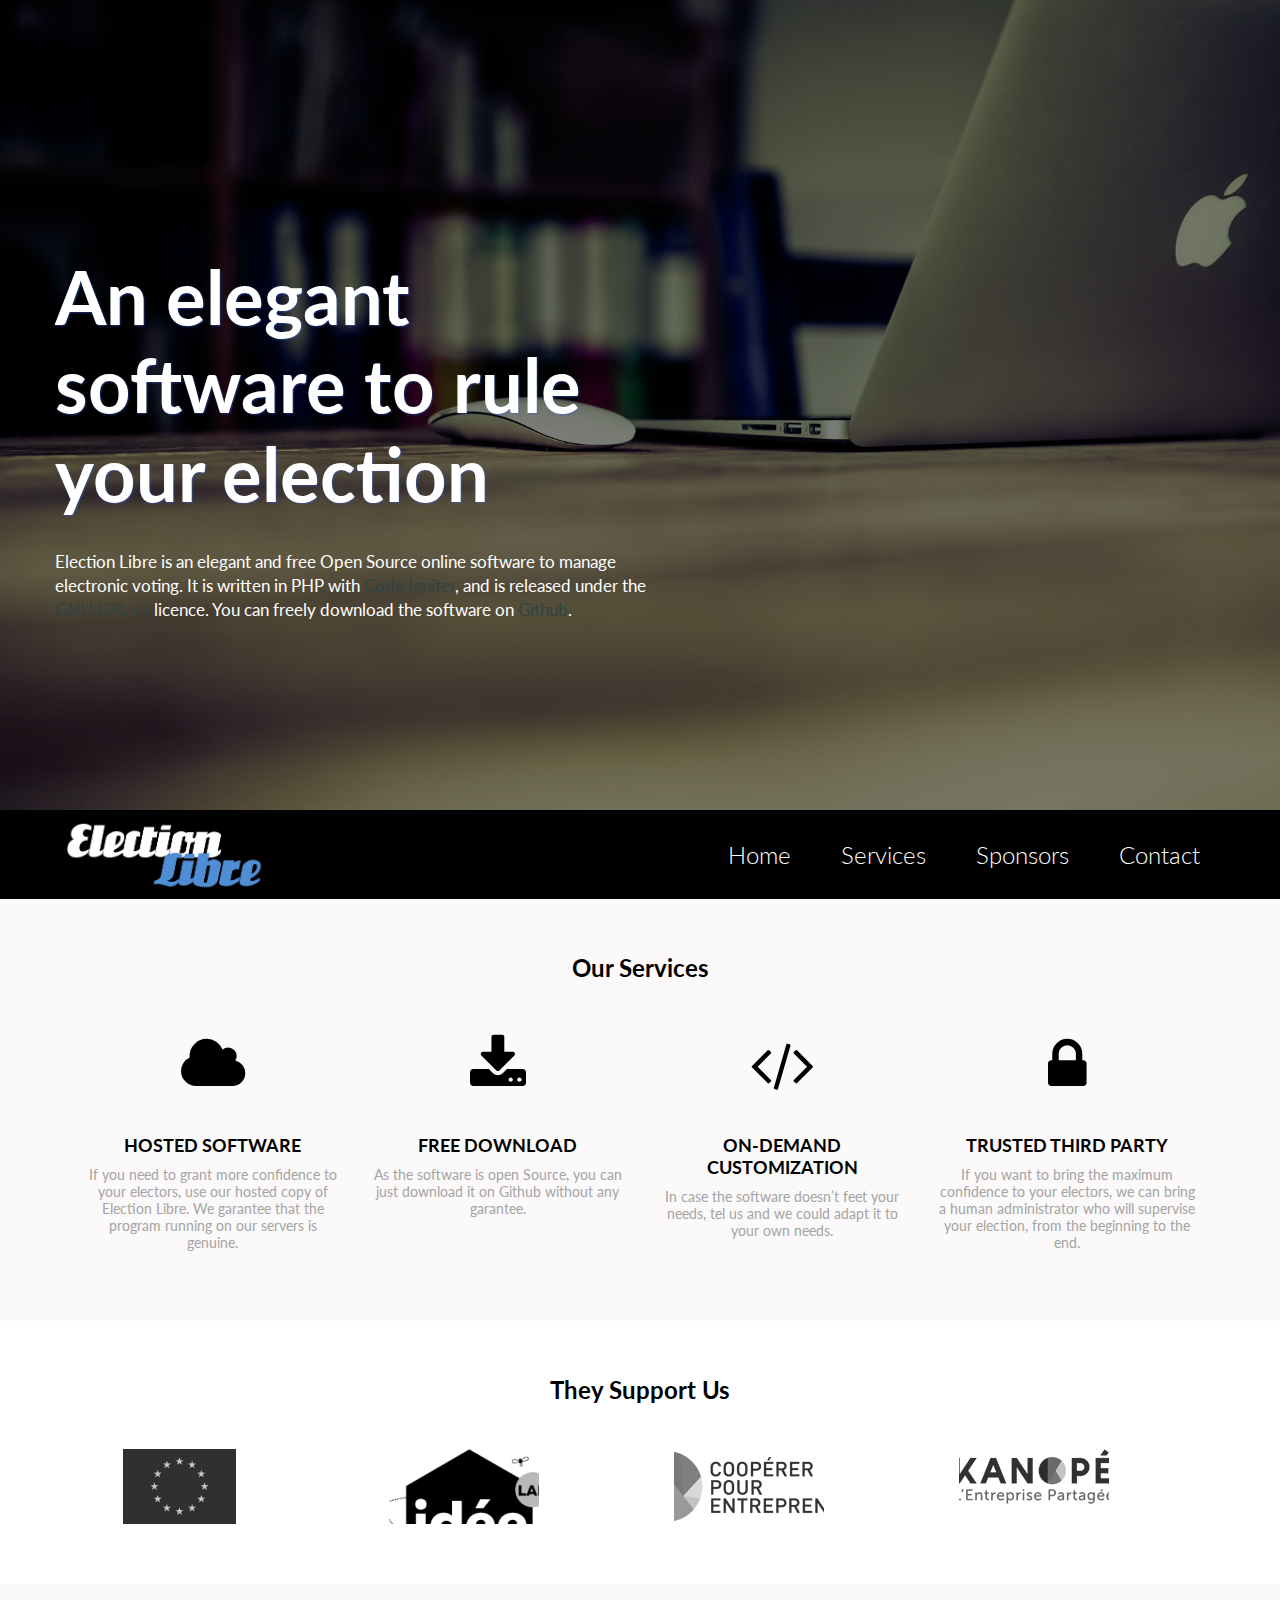
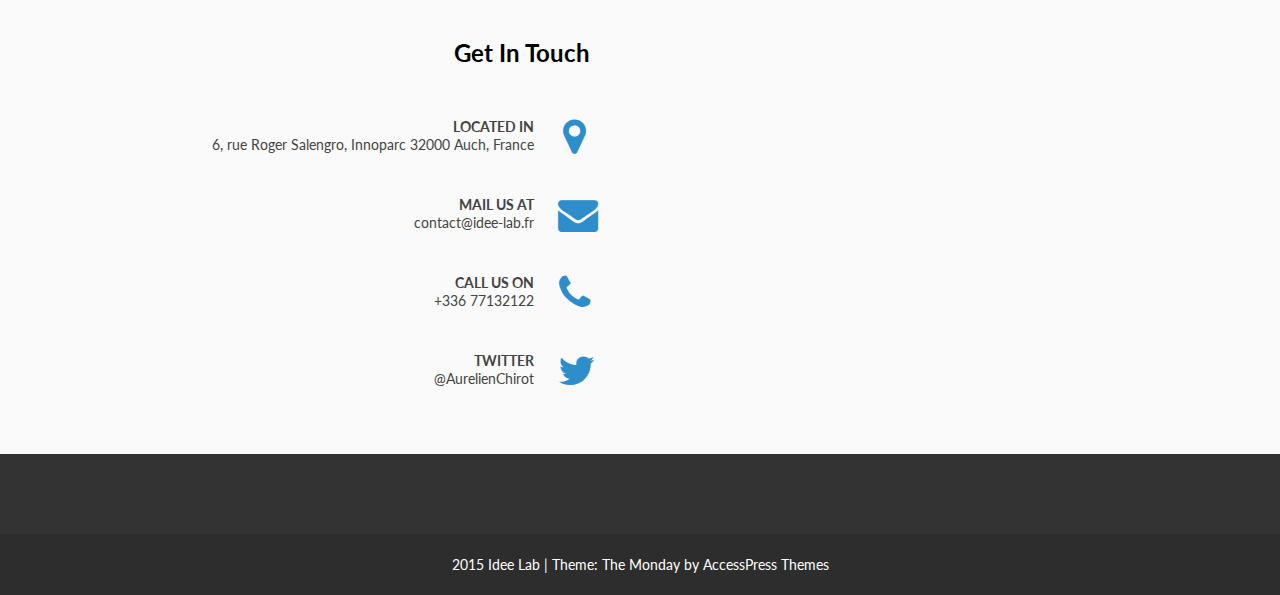
<file: index.html>
<!DOCTYPE html>
<html lang="fr-FR">
    <head>
        <meta charset="UTF-8">
        <meta name="viewport" content="width=device-width, initial-scale=1">
        <link rel="profile" href="http://gmpg.org/xfn/11">
        <link rel="pingback" href="http://www.election-libre.org/xmlrpc.php">

        <title>Election Libre &#8211; An Open Source electronic voting system</title>
<link rel='dns-prefetch' href='http://fonts.googleapis.com/' />
<link rel='dns-prefetch' href='http://s.w.org/' />
<link rel="alternate" type="application/rss+xml" title="Election Libre &raquo; Flux" href="/feed/index.html" />
<link rel="alternate" type="application/rss+xml" title="Election Libre &raquo; Flux des commentaires" href="/comments/feed/index.html" />
		<script type="text/javascript">
			window._wpemojiSettings = {"baseUrl":"https:\/\/s.w.org\/images\/core\/emoji\/2\/72x72\/","ext":".png","svgUrl":"https:\/\/s.w.org\/images\/core\/emoji\/2\/svg\/","svgExt":".svg","source":{"concatemoji":"http:\/\/www.election-libre.org\/wp-includes\/js\/wp-emoji-release.min.js?ver=4.6.20"}};
			!function(a,b,c){function d(a){var c,d,e,f,g,h=b.createElement("canvas"),i=h.getContext&&h.getContext("2d"),j=String.fromCharCode;if(!i||!i.fillText)return!1;switch(i.textBaseline="top",i.font="600 32px Arial",a){case"flag":return i.fillText(j(55356,56806,55356,56826),0,0),!(h.toDataURL().length<3e3)&&(i.clearRect(0,0,h.width,h.height),i.fillText(j(55356,57331,65039,8205,55356,57096),0,0),c=h.toDataURL(),i.clearRect(0,0,h.width,h.height),i.fillText(j(55356,57331,55356,57096),0,0),d=h.toDataURL(),c!==d);case"diversity":return i.fillText(j(55356,57221),0,0),e=i.getImageData(16,16,1,1).data,f=e[0]+","+e[1]+","+e[2]+","+e[3],i.fillText(j(55356,57221,55356,57343),0,0),e=i.getImageData(16,16,1,1).data,g=e[0]+","+e[1]+","+e[2]+","+e[3],f!==g;case"simple":return i.fillText(j(55357,56835),0,0),0!==i.getImageData(16,16,1,1).data[0];case"unicode8":return i.fillText(j(55356,57135),0,0),0!==i.getImageData(16,16,1,1).data[0];case"unicode9":return i.fillText(j(55358,56631),0,0),0!==i.getImageData(16,16,1,1).data[0]}return!1}function e(a){var c=b.createElement("script");c.src=a,c.type="text/javascript",b.getElementsByTagName("head")[0].appendChild(c)}var f,g,h,i;for(i=Array("simple","flag","unicode8","diversity","unicode9"),c.supports={everything:!0,everythingExceptFlag:!0},h=0;h<i.length;h++)c.supports[i[h]]=d(i[h]),c.supports.everything=c.supports.everything&&c.supports[i[h]],"flag"!==i[h]&&(c.supports.everythingExceptFlag=c.supports.everythingExceptFlag&&c.supports[i[h]]);c.supports.everythingExceptFlag=c.supports.everythingExceptFlag&&!c.supports.flag,c.DOMReady=!1,c.readyCallback=function(){c.DOMReady=!0},c.supports.everything||(g=function(){c.readyCallback()},b.addEventListener?(b.addEventListener("DOMContentLoaded",g,!1),a.addEventListener("load",g,!1)):(a.attachEvent("onload",g),b.attachEvent("onreadystatechange",function(){"complete"===b.readyState&&c.readyCallback()})),f=c.source||{},f.concatemoji?e(f.concatemoji):f.wpemoji&&f.twemoji&&(e(f.twemoji),e(f.wpemoji)))}(window,document,window._wpemojiSettings);
		</script>
		<style type="text/css">
img.wp-smiley,
img.emoji {
	display: inline !important;
	border: none !important;
	box-shadow: none !important;
	height: 1em !important;
	width: 1em !important;
	margin: 0 .07em !important;
	vertical-align: -0.1em !important;
	background: none !important;
	padding: 0 !important;
}
</style>
<link rel='stylesheet' id='ap-cpt-font-awesome-css'  href='/wp-content/plugins/accesspress-custom-post-type/css/font-awesome/font-awesome.css?ver=1.0.4' type='text/css' media='all' />
<link rel='stylesheet' id='ap-cpt-frontend-css-css'  href='/wp-content/plugins/accesspress-custom-post-type/css/frontend.css?ver=1.0.4' type='text/css' media='all' />
<link rel='stylesheet' id='google-fonts-css'  href='http://fonts.googleapis.com/css?family=Lato%3A300%2C300italic%2C400%2C400italic%2C500%2C600%2C700%2C700italic%7CLato%3A300%2C300italic%2C400%2C400italic%2C500%2C600%2C700%2C700italic&amp;ver=4.6.20' type='text/css' media='all' />
<link rel='stylesheet' id='lightslider-style-css'  href='/wp-content/themes/the-monday/css/lightslider.css?ver=1.1.5' type='text/css' media='all' />
<link rel='stylesheet' id='font-awesome-css'  href='/wp-content/themes/the-monday/css/font-awesome.css?ver=4.3.0' type='text/css' media='all' />
<link rel='stylesheet' id='superslide-css-css'  href='/wp-content/themes/the-monday/css/superslides.css?ver=1.2.8' type='text/css' media='all' />
<link rel='stylesheet' id='animate-css-css'  href='/wp-content/themes/the-monday/css/animate.css?ver=1.2.8' type='text/css' media='all' />
<link rel='stylesheet' id='the-monday-style-css'  href='/wp-content/themes/the-monday/style.css?ver=1.2.8' type='text/css' media='all' />
<link rel='stylesheet' id='the-monday-responsive-css'  href='/wp-content/themes/the-monday/css/responsive.css?ver=1.2.8' type='text/css' media='all' />
<link rel='stylesheet' id='the-monday-dynamic-style-css'  href='/wp-content/themes/the-monday/css/styles.php?ver=1.2.8' type='text/css' media='all' />
<script type='text/javascript' src='/wp-includes/js/jquery/jquery.js?ver=1.12.4'></script>
<script type='text/javascript' src='/wp-includes/js/jquery/jquery-migrate.min.js?ver=1.4.1'></script>
<script type='text/javascript' src='/wp-content/themes/the-monday/js/isotope.pkgd.js?ver=2.2.0'></script>
<script type='text/javascript' src='/wp-content/themes/the-monday/js/jquery.superslides.js?ver=0.6.3-wip'></script>
<script type='text/javascript' src='/wp-content/themes/the-monday/js/lightslider.js?ver=1.1.5'></script>
<script type='text/javascript' src='/wp-content/themes/the-monday/js/imagesloaded.pkgd.js?ver=3.1.8'></script>
<script type='text/javascript' src='/wp-content/themes/the-monday/js/smoothscroll.js?ver=1.3.8'></script>
<script type='text/javascript' src='/wp-content/themes/the-monday/js/jquery.counterup.js?ver=1.0'></script>
<script type='text/javascript' src='/wp-content/themes/the-monday/js/jquery.classyloader.js?ver=4.6.20'></script>
<script type='text/javascript' src='/wp-content/themes/the-monday/js/jquery.waypoints.js?ver=2.0.5'></script>
<script type='text/javascript' src='/wp-content/themes/the-monday/js/parallax.js?ver=1.1.3'></script>
<script type='text/javascript' src='/wp-content/themes/the-monday/js/custom-script.js?ver=1.2.8'></script>
<link rel='https://api.w.org/' href='/wp-json/index.html' />
<link rel="EditURI" type="application/rsd+xml" title="RSD" href="/xmlrpc.php?rsd" />
<link rel="wlwmanifest" type="application/wlwmanifest+xml" href="/wp-includes/wlwmanifest.xml" /> 
<meta name="generator" content="WordPress 4.6.20" />
<link rel="canonical" href="/index.html" />
<link rel='shortlink' href='/index.html' />
<link rel="alternate" type="application/json+oembed" href="/wp-json/oembed/1.0/embed?url=http:%252F%252Fwww.election-libre.org%252F" />
<link rel="alternate" type="text/xml+oembed" href="/wp-json/oembed/1.0/embed?url=http:%252F%252Fwww.election-libre.org%252F&amp;format=xml" />
    </head>

    <body class="home page page-id-19 page-template page-template-template-parts page-template-template-home page-template-template-partstemplate-home-php wide_layout no-sidebar-centered home-header-image">
        <div id="page" class="hfeed site">
            <a class="skip-link screen-reader-text" href="/index.html#content">Skip to content</a>

            <header id="masthead" class="site-header" role="banner">
                
                    <section class="tm-home-section" id="tm-section-mainslider">
                            <div class="header-image-wrapper">
        <div class="front-header-image" style="background-image: url( 'wp-content/uploads/2015/12/office-581131_1920.jpg' );">
        </div>
        <div class="holder">
            <div class="header-img-caption">
                <h1>An elegant software to rule your election</h1>
                <p>Election Libre is an elegant and free Open Source online software to manage electronic voting. It is written in PHP with <a href="https://www.codeigniter.com/" target="_blank">Code Igniter</a>, and is released under the <a href="https://github.com/Orelab/election-libre/blob/master/LICENSE.txt" target="_blank">GNU GPL v3</a> licence. You can freely download the software on <a href="https://github.com/Orelab/election-libre" target="_blank">Github</a>.</p>
            </div>
        </div><!-- .holder -->
    </div><!-- .header-image-wrapper -->
                     </section>
                    <div class="head-bar" id="tm-headermenu-section">
                            <div class="head-wrap">
                                <div class="holder">                        
                                    <div class="home-logo">
                                                                                    <a href="/index.html" rel="home" title="Election Libre">
                                                <img class="site-logo" src="/wp-content/uploads/2015/12/logo-1.png" width="425" height="160" alt="Election Libre">
                                            </a>
                                                                            </div>
                                    <div class="nav-toggle hide">
                                        <span> </span>
                                        <span> </span>
                                        <span> </span>
                                    </div>
                                    <div class="home-nav">                                    
                                        <nav id="mainnav" class="mainnav" role="navigation">
                                              
    <div class="primary-menu-container">
        <ul>
                            <li id="home-menu-text"><a href="/index.html#tm-section-mainslider" >Home</a></li>
                        <li id="services-menu-text"><a href="/index.html#tm-section-services">Services</a></li><li id="clients-menu-text"><a href="/index.html#tm-section-clients">Sponsors</a></li><li id="footer_contact-menu-text"><a href="/index.html#tm-section-footer_contact">Contact</a></li>        </ul>
    </div>
                                        </nav><!-- #site-navigation -->
                                    </div>
                                    <div class="clear"></div>
                                </div>
                            </div>
                    </div>
                    <div class="clear"></div>
            </header><!-- #masthead -->

            <div id="content" class="site-content">
            
<div id="primary" class="content-area">
    <main id="main" class="site-main" role="main">
    
<section class="services" id="tm-section-services">
    <div class="holder">
        <h2>Our Services</h2>
        <div class="four-col">
                    <div class="col">
                <div class="icon-holder">
                    <i class="fa fa-cloud"></i>
                </div>
                <div class="title">
                                    <a href="http://www.election-libre.com/">Hosted software</a>
                                </div>
                <span><p>If you need to grant more confidence to your electors, use our hosted copy of Election Libre. We garantee that the program running on our servers is genuine.</p>
</span>
            </div>
                    <div class="col">
                <div class="icon-holder">
                    <i class="fa fa-download"></i>
                </div>
                <div class="title">
                                    <a href="https://github.com/Orelab/election-libre">Free download</a>
                                </div>
                <span><p>As the software is open Source, you can just download it on Github without any garantee.</p>
</span>
            </div>
                    <div class="col">
                <div class="icon-holder">
                    <i class="fa fa-code"></i>
                </div>
                <div class="title">
                                    <a href="/index.html#tm-section-footer_contact">On-demand customization</a>
                                </div>
                <span><p>In case the software doesn&rsquo;t feet your needs, tel us and we could adapt it to your own needs.</p>
</span>
            </div>
                    <div class="col">
                <div class="icon-holder">
                    <i class="fa fa-lock"></i>
                </div>
                <div class="title">
                                    <a href="/index.html#tm-section-footer_contact">Trusted third party</a>
                                </div>
                <span><p>If you want to bring the maximum confidence to your electors, we can bring a human administrator who will supervise your election, from the beginning to the end.</p>
</span>
            </div>
                </div>
    </div>
</section><section class="static-counter" id="tm-section-counter">
    <div class="holder">
        <div class="four-col">
                </div>
    </div>
</section><section class="clients" id="tm-section-clients">
    <div class="holder">
        <h2>They support us</h2>
        <ul id="client-slider">        
            <li>
                                    <a href="http://europa.eu/" target="_blank">
                        <img src="/wp-content/uploads/2015/12/europe.png" alt="" title="Europe" />
                    </a>
                            </li>
                
            <li>
                                    <a href="http://www.idee-lab.fr" target="_blank">
                        <img src="/wp-content/uploads/2015/12/IDLAB_PNG24-e1451315624426-150x150.png" alt="" title="Idée Lab" />
                    </a>
                            </li>
                
            <li>
                                    <a href="http://www.cooperer.coop/" target="_blank">
                        <img src="/wp-content/uploads/2015/12/cpe-150x75.png" alt="" title="Coopérer pour Entreprendre" />
                    </a>
                            </li>
                
            <li>
                                    <a href="http://www.kanope-scae.com/" target="_blank">
                        <img src="/wp-content/uploads/2015/12/kanope-150x55.png" alt="" title="Kanopé" />
                    </a>
                            </li>
        </ul>    </div>
</section>    </main><!-- #main -->
</div><!-- #primary -->

  
    
    <!-- Section Footer Section -->
    <section class="footer-section" id="tm-section-footer_contact">
    <div class="map">
        <aside id="text-3" class="widget widget_text">			<div class="textwidget"><iframe style="height: 400px; width: 100%;" src="http://classic.mapquest.com/embed?hk=1OWqkS6" marginwidth="0" marginheight="0" frameborder="0" scrolling="no"></iframe></div>
		</aside>    </div>
    <div class="holder">
        <div class="contact-info">
            <h2>Get In Touch</h2>
                        <div class="cnt-wrapper" id="footer-cnt1">
                <div class="cnt-info">
                    <h5>Located In</h5>
                    <span>6, rue Roger Salengro, Innoparc 32000 Auch, France</span>
                </div>
                <div class="icon-holder">
                    <i class="fa fa-map-marker"></i>
                </div>
            </div>
                        <div class="cnt-wrapper" id="footer-cnt2">
                <div class="cnt-info">
                    <h5>Mail Us at</h5>
                    <span>contact@idee-lab.fr</span>
                </div>
                <div class="icon-holder">
                    <i class="fa fa-envelope"></i>
                </div>
            </div>
                        <div class="cnt-wrapper" id="footer-cnt3">
                <div class="cnt-info">
                    <h5>Call Us on</h5>
                    <span>+336 77132122</span>
                </div>
                <div class="icon-holder">
                    <i class="fa fa-phone"></i>
                </div>
            </div>
                        <div class="cnt-wrapper" id="footer-cnt4">
                <div class="cnt-info">
                    <h5>Twitter</h5>
                    <span>@AurelienChirot</span>
                </div>
                <div class="icon-holder">
                    <i class="fa fa-twitter"></i>
                </div>
            </div>
                    </div>
        <div class="clear"></div>
    </div>
 </section>    </div><!-- #content -->

</div>

	<footer id="colophon" class="site-footer clearfix" role="contentinfo">
        <div class="footer-widgets-wrapper">
    <div class="inner-wrap">
        <div class="footer-widgets-area widget_column1 clear">
            <div class="footer-widgets-area-inner clear">
                <div class="container">
                    <div class="row">
                        <div class="tm-footer-widget clear">
                            <div class="tm-first-footer-widget tm-footer-widget-inner">
                            <div class="clear">
                                <aside id="text-4" class="widget widget_text">			<div class="textwidget"><style type="text/css">

#tm-section-counter,
#tm-section-about .read-btn {
    display: none !important;
}


</style></div>
		</aside>                            </div>                       
                            </div>                       
                            <div class="tm-second-footer-widget tm-footer-widget-inner" style="display: none;">
                                <div class="clear">
                                                            </div>
                            </div>
                            <div class="tm-third-footer-widget tm-footer-widget-inner" style="display: none;">
                            <div class="clear">                               
                                                            </div>
                            </div>
                            <div class="tm-fourth-footer-widget tm-footer-widget-inner" style="display: none;">
                                <div class="clear">
                                                            </div>
                            </div>
                        </div>
                    </div>
                </div>
            </div>
        </div>
    </div>
</div>		<div class="site-info">
		<div class="container">
                    <div class="tm-social-icons">
                           </div>
			<div class="theme-designer-section">
                <span class="copyright-text">
                    2015 Idee Lab                </span>
    			<span class="sep"> | </span>
    			Theme: The Monday by                 <a href="https://accesspressthemes.com/" rel="designer">AccessPress Themes</a>
                
           </div>
           
                </div><!-- .container-->
		</div><!-- .site-info -->
        
	</footer><!-- #colophon -->
    <a href="/index.html#masthead" id="scroll-up"><i class="fa fa-arrow-up"></i></a>
</div><!-- #page -->

<script type='text/javascript' src='/wp-content/themes/the-monday/js/navigation.js?ver=20120206'></script>
<script type='text/javascript' src='/wp-content/themes/the-monday/js/skip-link-focus-fix.js?ver=20130115'></script>
<script type='text/javascript' src='/wp-content/themes/the-monday/js/sticky/jquery.sticky.js?ver=20150309'></script>
<script type='text/javascript' src='/wp-content/themes/the-monday/js/sticky/sticky-setting.js?ver=1.2.8'></script>
<script type='text/javascript' src='/wp-content/themes/the-monday/js/singlepagenav/jquery.nav.js?ver=2.2.0'></script>
<script type='text/javascript' src='/wp-content/themes/the-monday/js/singlepagenav/jquery.scrollTo.js?ver=2.1.1'></script>
<script type='text/javascript' src='/wp-content/themes/the-monday/js/singlepagenav/nav-settings.js?ver=1.2.8'></script>
<script type='text/javascript' src='/wp-includes/js/wp-embed.min.js?ver=4.6.20'></script>

</body>
</html>
</file>
<file: wp-content/plugins/accesspress-custom-post-type/css/frontend.css>
body{
	font-size: 22px;
	color: #333;
}

a{
	border-bottom: none;
	transition:all ease-in-out 0.5s;
	-webkit-transition:all ease-in-out 0.5s;
	-moz-transition:all ease-in-out 0.5s;
}

/*--------------------------------------------------------------
Clearings
--------------------------------------------------------------*/
.clearfix:before,
.clearfix:after,
.row:before,
.row:after,
.entry-content:before,
.entry-content:after,
.comment-content:before,
.comment-content:after,
.site-header:before,
.site-header:after,
.site-content:before,
.site-content:after,
.site-footer:before,
.site-footer:after,
.ak-container:after,
.ak-container:before {
	content: '';
	display: table;
}
.clearfix:after,
.row:after,
.entry-content:after,
.comment-content:after,
.site-header:after,
.site-content:after,
.site-footer:after,
.ak-container:after {
	clear: both;
}
.clear{
	clear:both;
}


h1.section-title{
	background: #eee none repeat scroll 0 0;
	font-size: 30px;
	font-weight: 600;
	padding: 5px 20px;
	margin-bottom: 20px;
}

/*ALL TITLE MARGIN*/
.service_posts_wrapper, .product-section-wrapper, .team-section-wrapper, .testimonials-wrapper, .clients-wrapper, .projects-section-wrapper {
	margin-bottom: 60px;
}

/*=======================================================
SERVICE SECTION
=======================================================*/

.single-service-wrap {
	float: left;
	margin-right: 3%;
	text-align: center;
	width: 47%;
}
.service-title {
	font-size: 21px;
	font-weight: normal;
	margin: 0;
}
.service-title > a {
	border-bottom: none;
}
.service-title > a:hover {
	color: #58b25e;
}
.service-icon {
	color: #000;
	font-size: 60px;
	line-height: 90px;

}
.service-excerpt {
	color: #666;
	font-size: 16px;
	padding: 0 10px;
}

/* PAGINATION BAR */
.cpt-pagination {
	font-size: 14px;
	text-align: right;
}	
.cpt-pagination a, .cpt-pagination span {
	border-bottom: none;
	padding: 3px;
}
.cpt-pagination a:hover{
	color: #58b25e;
}
.cpt-pagination .current{
	color: #58b25e;
	font-size: 16px;
	font-weight: bold;
}

/*=============================================
FEATURE SECTION
===============================================*/

.feature-icon {
	border: 4px double #ccc;
	border-radius: 100%;
	font-size: 35px;
	height: 80px;
	line-height: 70px;
	margin: 0 auto;
	text-align: center;
	width: 80px;
}
.product-title {
	border-bottom: 4px double #ccc;
	padding-left: 5px;
	margin-top: 0;
	margin-bottom: 30px;
}
.features_wrap {
	text-align: center;
	margin-bottom: 40px;
	margin-top: 10px;
}
.product-container .signle-product-wrap {
	display: inline-block;
	margin-right: 5%;
	vertical-align: middle;
	width: 46%;
}
.product-container:nth-of-type(even) .signle-product-wrap {
	display: inline-block;
	margin-right: 5%;
	vertical-align: middle;
	width: 46%;
}
.feature-name {
	margin-bottom: 10px;
	color: #222;
	font-size: 20px;
	font-weight: normal;
}
.feature-description {
	color: #666;
	font-size: 14px;
}
.feature-icon {
	border: 4px double #ccc;
	border-radius: 100%;
	font-size: 35px;
	height: 80px;
	line-height: 70px;
	margin: 0 auto;
	text-align: center;
	width: 80px;
}
.product-container .single-product-image {
	display: inline-block;
	width: 48%;
	vertical-align: middle;
}
.product-container:nth-of-type(even) .single-product-image {
	display: inline-block;
}

/*===========================================================
TEAM SECTION
============================================================*/
.single-member-wrap {
	float: left;
	margin-right: 2%;
	width: 32%;
}
.single-member-wrap:last-child {
	margin-right: 0;
}
.member-flip-wrap{
	position: relative;
}
.member-flip-wrap::after {
    background: rgba(255, 255, 255, 0.8) none repeat scroll 0 0;
    content: "";
    height: 100%;
    left: 0;
    margin: 0 auto;
    opacity: 0;
    padding: 10% 3%;
    position: absolute;
    text-align: center;
    top: 0;
    transition: all 0.5s ease-in-out 0s;
    -webkit-transition: all 0.5s ease-in-out 0s;
    visibility: hidden;
    width: 100%;
}
.member-flip-wrap:hover::after {
	visibility: visible;
	opacity: 1;
	filter: alpha(opacity= 100);
}
.member-info {
	/*background: rgba(255, 255, 255, 0.8);*/
    height: 100%;
    left: 0;
    margin-top: -25px;
    opacity: 0;
    position: absolute;
    right: 0;
    text-align: center;
    top: 50%;
    transition: all 0.5s ease-in-out 0s;
    -webkit-transition: all 0.5s ease-in-out 0s;
    visibility: hidden;
    width: 100%;
    z-index: 1;
}
.member-flip-wrap:hover .member-info{
	visibility: visible;
	opacity: 1;
	filter: alpha(opacity= 100);
}
.member-name {
	font-size: 22px;
	margin: 0;
	color: #fff;
	text-align: center;
}
.member-name a{
	border-bottom: none;
	transition:all ease-in-out 0.5s;
	-webkit-transition:all ease-in-out 0.5s;
	-moz-transition:all ease-in-out 0.5s;
}
.member-name a:hover{
	color: #278f2e;
}
.member-desgination {
	font-size: 16px;
	color: #333;
}
.member-social-links {
	font-size: 18px;
}
.fb a, .tw a, .gp a, .lnk a {
	padding: 5px;
	border-bottom: none;
}
.fb a:hover{
	color: #0079e9;
}
.tw a:hover{
	color: #01b7d8;
}
.gp a:hover{
	color: #e13939;
}
.lnk a:hover{
	color: #0079e9;
}

/*================================================
TEAM SECTION READMORE
================================================*/
.post-thumbnail {
	margin: 0 auto 10px;
	padding: 4% 10% 0 10%;
}
.post-thumbnail img{
	border:1px solid #eee;
	padding: 5px;
}
h1.entry-title {
	background: #eee none repeat scroll 0 0;
	font-size: 35px;
	margin-bottom: 10px;
	padding: 5px 20px;
}
.entry-content {
	color: #666;
	font-size: 16px;
	line-height: 23px;
}

/*===========================================
TESTIMONIAL SECTION
============================================*/

.testi-author-image-wrap {
	border: 3px solid #fff;
	box-shadow: 0 0 5px #999;
	float: left;
	margin-right: 3%;
	overflow: hidden;
	vertical-align: middle;
	width: 20%;
}
.testi-author-image-wrap img:hover{
	animation-name:pulse;
	-webkit-animation-name:pulse;
	animation-duration:0.5s;
	-webkit-animation-duration:0.5s;
}

.single-testimonial-wrap{
	margin-bottom: 20px;
}
.testimonial-conent {
	color: #333;
	font-size: 16px;
	line-height: 23px;
	font-style: italic; 
}
.testimonial-conent p:before{
	content: "\f10d";
	font-family: fontawesome;
	font-size: 14px;
	margin-right: 5px;
	color: #666;
}
.testimonial-conent p:after{
	content: "\f10e";
	font-family: fontawesome;
	font-size: 14px;
	margin-left: 5px;
	color: #666;
}
.testimonial-conent p{
	margin-bottom: 0px;
}
.tauthor-info h4{
	margin: 0;
	font-size: 16px;
	color: #333;
	display: inline-block;
}
.testi-author-article-wrap {
	float: left;
	width: 75%;
	display: inline-block;
}
.testi-author-company, .testi-author-desgination{
	font-size: 14px;
	color: #666;
}

/*===================================================
CLIENT SECTION
====================================================*/
.single-client-wrap {
	display: inline-block;
	margin: 0 3% 0 0;
	vertical-align: middle;
	width: 21%;
}
.single-client-wrap a:hover, .single-client-wrap img:hover {
	animation-name:pulse;
	-webkit-animation-name:pulse;
	animation-duration:0.3s;
	-webkit-animation-duration:0.3s;
	animation-delay:0.3s;
	-webkit-animation-delay:0.3s;
}

/*==========================================================
RECENT WORK
===========================================================*/
.signle-project-wrap{
	width: 47%;
	display: inline-block;
	margin-right: 5%;
	margin-bottom: 5%;
}
.signle-project-wrap:nth-of-type(even){
	margin-right: 0;
}
.project-title {
	font-size: 20px;
	margin: 15px 0;
	text-align: center;
}
.project-desc {
	color: #666;
	font-size: 14px;
	line-height: 22px;
	text-align: center;
}
.signle-project-wrap > figure {
	overflow: hidden;
}
a.more-link {
	color: #3498db;
	vertical-align: middle;
}

a.more-link:hover{
	color:#58b25e;
}

.signle-project-wrap:hover img{
	animation-name:pulse;
	-webkit-animation-name:pulse;
	animation-duration:0.5s;
	-webkit-animation-duration:0.5s;
}


/*===============================================
ANIMATION KEYFRAMES
===============================================*/
@keyframes pulse{
	0%{transform:scale(1); -webkit-transform:scale(1);}
	50%{transform:scale(1.2); -webkit-transform:scale(1.2);}
	100%{transform:scale(1); -webkit-transform:scale(1);}
}
@-webkit-keyframes pulse{
	0%{transform:scale(1); -webkit-transform:scale(1);}
	50%{transform:scale(1.2); -webkit-transform:scale(1.2);}
	100%{transform:scale(1); -webkit-transform:scale(1);}
}

/*====================================================
PRICING TABLE
====================================================*/
.price-wrapper {
	perspective: 3000px;
	-webkit-perspective: 3000px;
}
.price-wrapper .apcpt-single-price-table-wrapper-inner:before {
	content: "";
	background: #333;
	width: 15px;
	height: 15px;
	border-radius: 100%;
	position: absolute;
	margin: auto;
	left: 0;
	right: 0;
	top: -10px;
	box-shadow: 0 0 0 8px #ccc;
}
.price-wrapper .apcpt-single-price-table-wrapper-inner {
	float: left;
	width: 33%;
	background: #ccc;
	position: relative;
	text-align: center;
	margin: 30px 1px 30px 0;
	color: #333;
	border-radius: 5px;
	transform-style: preserve-3d;
	-webkit-transform-style: preserve-3d;
	transform-origin: top;
	-webkit-transform-origin: top;
	transition: all ease 0.3s;
	-webkit-transition: all ease 0.3s;
}
.price-wrapper .apcpt-single-price-table-wrapper-inner:after {
	content: "";
	background: rgba(0, 0, 0, 0.6);
	width: 100%;
	height: 60%;
	position: absolute;
	bottom: -15px;
	left: 0;
	opacity: 0;
	border-bottom-left-radius: 5px;
    border-bottom-right-radius: 5px;
	transform: rotateX(-30deg);
	-webkit-transform: rotateX(-30deg);
	transform-origin: 0% 0%;
	-webkit-transform-origin: 0% 0%;
	transition: allease0.3s;
	-webkit-transition: all ease 0.3s;
	z-index: -1;
}
.price-wrapper .apcpt-single-price-table-wrapper-inner:hover {
	-webkit-transform: rotateX(20deg);
	-moz-transform: rotateX(20deg);
	-ms-transform: rotateX(20deg);
	transform: rotateX(20deg);
}
.price-wrapper .apcpt-single-price-table-wrapper-inner:hover:after {
	opacity: 1;
	filter: Alpha(opacity= 100);
}
.price-wrapper .apcpt-single-price-table-wrapper-inner .apcpt-table-title-price {
	padding-top: 40px;
}
.price-wrapper .apcpt-single-price-table-wrapper-inner .apcpt-table-title-price h3.apcpt-table-title {
	font-size: 20px;
	font-weight: bold;
	font-family: sans-serif;
	margin: 10px 0;
}
.price-wrapper .apcpt-single-price-table-wrapper-inner .apcpt-table-title-price span.apcpt-table-tag-outer {
	position: absolute;
	top: 10px;
	right: 0;
}
.price-wrapper .apcpt-single-price-table-wrapper-inner .apcpt-table-title-price span.apcpt-table-tag-outer .table-tag:after {
	content: "";
	position: absolute;
	border-left: 6px solid #ccc;
	border-top: 13px solid transparent;
	border-bottom: 13px solid transparent;
	left: 0;
	bottom: 0;
}
.price-wrapper .apcpt-single-price-table-wrapper-inner .apcpt-table-title-price span.apcpt-table-tag-outer .table-tag {
	position: relative;
	background: #333;
	color: #fff;
	height: 25px;
	line-height: 25px;
	width: 60px;
	display: inline-block;
	font-size: 14px;
}
.price-wrapper .apcpt-single-price-table-wrapper-inner .apcpt-table-title-price .apcpt-table-icon {
	background: #aaa none repeat scroll 0 0;
    border-radius: 100%;
    font-size: 1.6em;
    height: 60px;
    line-height: 40px;
    margin: 15px auto;
    padding: 10px;
    width: 60px;
}
.apcpt-table-price-wrapper {
    margin-bottom: 10px;
    padding: 0 10px;
}
.price-wrapper .apcpt-single-price-table-wrapper-inner .apcpt-table-title-price .apcpt-table-price-wrapper span.apcpt-table-currencty,  
.price-wrapper .apcpt-single-price-table-wrapper-inner .apcpt-table-title-price .apcpt-table-price-wrapper span.apcpt-table-price {
	display: inline-block;
    font-family: sans-serif;
    font-size: 20px;
    font-weight: bold;
    line-height: 20px;
}
.price-wrapper .apcpt-single-price-table-wrapper-inner .apcpt-table-title-price .apcpt-table-price-wrapper span.apcpt-table-price-per::before {
    content: "/";
    margin-right: 5px;
}
.price-wrapper .apcpt-single-price-table-wrapper-inner .apcpt-table-title-price .apcpt-table-price-wrapper span.apcpt-table-price-per {
    font-size: 16px;
}
.price-wrapper .apcpt-single-price-table-wrapper-inner .apcpt-table-features-wrapper {
	font-size: 0.9rem;
	border-top: 1px solid #bbb;
	border-bottom: 1px solid #bbb;
	padding-top: 10px;
	background: #ccc;
}
.price-wrapper .apcpt-single-price-table-wrapper-inner .apcpt-table-features-wrapper .signle-feature {
	line-height: 18px;
	padding: 5px;
}
.price-wrapper .apcpt-single-price-table-wrapper-inner .apcpt-table-features-wrapper .signle-feature:nth-of-type(even) {
	background: #bbb;
}
.apcpt-table-button {
    border-bottom-left-radius: 5px;
    border-bottom-right-radius: 5px;
}
.price-wrapper .apcpt-single-price-table-wrapper-inner a.apcpt-table-button.button-link {
	display: inline-block;
	background: #aaa;
	width: 100%;
	padding: 10px 0;
	color: #fff;
	text-decoration: none;
	transition: all ease 0.3s;
	-webkit-transition: all ease 0.3s;
}
.price-wrapper .apcpt-single-price-table-wrapper-inner a.apcpt-table-button.button-link:hover {
	background: #666;
}

/*========================================================================================
RESPONSIVE STYLESHEET
=========================================================================================*/

@media screen and (max-width:980px){
	.service-icon{
		line-height: 90px;
	}
	.product-container .single-product-image{
		width: 48%;
	}
	.testi-author-image-wrap{
		height: auto;
	}
}

@media screen and (max-width: 768px){
	.product-container .single-product-image{
	}
}


@media screen and (max-width: 640px){
	.single-service-wrap, .product-container .signle-product-wrap, .product-container:nth-of-type(2n) .signle-product-wrap{
		float: none;
		width: 100%;
		margin-right: 0;
	}

	.product-container .single-product-image, .product-container:nth-of-type(2n) .single-product-image{
		display: none;
	}
	.single-member-wrap{
		width: 100%;
		float: none;
		margin-bottom: 10%;
		margin-right: 0;
		text-align: center;
	}
	.testi-author-image-wrap, .testi-author-article-wrap{
		float: none;
		width: 100%;
		margin-bottom: 10%;
		height: auto;
	}
	.tauthor-info{
		text-align: center;
	}
	.tauthor-info h4{
		margin-top: 5px;
		display: block;
		text-align: center;
	}
	.testi-author-company, .testi-author-desgination{
		text-align: center;
	}
	.signle-project-wrap{
		float: none;
		width: 100%;
		margin-bottom: 10%;
		margin-right: 0;
	}

	/*===========================================
	PRICING TABLE
	============================================*/
	.price-wrapper .apcpt-single-price-table-wrapper-inner {
		width: 49%;
	}
}

@media screen and (max-width: 480px){
	.price-wrapper .apcpt-single-price-table-wrapper-inner {
		float: none;
		width: 100%;
	}
}
</file>
<file: wp-content/themes/the-monday/css/lightslider.css>
/*! lightslider - v1.1.5 - 2015-10-31
* https://github.com/sachinchoolur/lightslider
* Copyright (c) 2015 Sachin N; Licensed MIT */
/*! lightslider - v1.1.3 - 2015-04-14
* https://github.com/sachinchoolur/lightslider
* Copyright (c) 2015 Sachin N; Licensed MIT */
/** /!!! core css Should not edit !!!/**/ 

.lSSlideOuter {
    overflow: hidden;
    -webkit-touch-callout: none;
    -webkit-user-select: none;
    -khtml-user-select: none;
    -moz-user-select: none;
    -ms-user-select: none;
    user-select: none
}
.lightSlider:before, .lightSlider:after {
    content: " ";
    display: table;
}
.lightSlider {
    overflow: hidden;
    margin: 0;
}
.lSSlideWrapper {
    max-width: 100%;
    overflow: hidden;
    position: relative;
}
.lSSlideWrapper > .lightSlider:after {
    clear: both;
}
.lSSlideWrapper .lSSlide {
    -webkit-transform: translate(0px, 0px);
    -ms-transform: translate(0px, 0px);
    transform: translate(0px, 0px);
    -webkit-transition: all 1s;
    -webkit-transition-property: -webkit-transform,height;
    -moz-transition-property: -moz-transform,height;
    transition-property: transform,height;
    -webkit-transition-duration: inherit !important;
    transition-duration: inherit !important;
    -webkit-transition-timing-function: inherit !important;
    transition-timing-function: inherit !important;
}
.lSSlideWrapper .lSFade {
    position: relative;
}
.lSSlideWrapper .lSFade > * {
    position: absolute !important;
    top: 0;
    left: 0;
    z-index: 9;
    margin-right: 0;
    width: 100%;
}
.lSSlideWrapper.usingCss .lSFade > * {
    opacity: 0;
    -webkit-transition-delay: 0s;
    transition-delay: 0s;
    -webkit-transition-duration: inherit !important;
    transition-duration: inherit !important;
    -webkit-transition-property: opacity;
    transition-property: opacity;
    -webkit-transition-timing-function: inherit !important;
    transition-timing-function: inherit !important;
}
.lSSlideWrapper .lSFade > *.active {
    z-index: 10;
}
.lSSlideWrapper.usingCss .lSFade > *.active {
    opacity: 1;
}
/** /!!! End of core css Should not edit !!!/**/

/* Pager */
.lSSlideOuter .lSPager.lSpg {
    margin: 10px 0 0;
    padding: 0;
    text-align: center;
}
.lSSlideOuter .lSPager.lSpg > li {
    cursor: pointer;
    display: inline-block;
    padding: 0 5px;
}
.lSSlideOuter .lSPager.lSpg > li a {
    background-color: #222222;
    border-radius: 30px;
    display: inline-block;
    height: 8px;
    overflow: hidden;
    text-indent: -999em;
    width: 8px;
    position: relative;
    z-index: 99;
    -webkit-transition: all 0.5s linear 0s;
    transition: all 0.5s linear 0s;
}
.lSSlideOuter .lSPager.lSpg > li:hover a, .lSSlideOuter .lSPager.lSpg > li.active a {
    background-color: #428bca;
}
.lSSlideOuter .media {
    opacity: 0.8;
}
.lSSlideOuter .media.active {
    opacity: 1;
}
/* End of pager */

/** Gallery */
.lSSlideOuter .lSPager.lSGallery {
    list-style: none outside none;
    padding-left: 0;
    margin: 0;
    overflow: hidden;
    transform: translate3d(0px, 0px, 0px);
    -moz-transform: translate3d(0px, 0px, 0px);
    -ms-transform: translate3d(0px, 0px, 0px);
    -webkit-transform: translate3d(0px, 0px, 0px);
    -o-transform: translate3d(0px, 0px, 0px);
    -webkit-transition-property: -webkit-transform;
    -moz-transition-property: -moz-transform;
    -webkit-touch-callout: none;
    -webkit-user-select: none;
    -khtml-user-select: none;
    -moz-user-select: none;
    -ms-user-select: none;
    user-select: none;
}
.lSSlideOuter .lSPager.lSGallery li {
    overflow: hidden;
    -webkit-transition: border-radius 0.12s linear 0s 0.35s linear 0s;
    transition: border-radius 0.12s linear 0s 0.35s linear 0s;
}
.lSSlideOuter .lSPager.lSGallery li.active, .lSSlideOuter .lSPager.lSGallery li:hover {
    border-radius: 5px;
}
.lSSlideOuter .lSPager.lSGallery img {
    display: block;
    height: auto;
    max-width: 100%;
}
.lSSlideOuter .lSPager.lSGallery:before, .lSSlideOuter .lSPager.lSGallery:after {
    content: " ";
    display: table;
}
.lSSlideOuter .lSPager.lSGallery:after {
    clear: both;
}
/* End of Gallery*/

/* slider actions */
.lSAction > a {
    width: 32px;
    display: block;
    top: 50%;
    height: 32px;
    background-image: url('images/controls.png');
    cursor: pointer;
    position: absolute;
    z-index: 99;
    margin-top: -16px;
    opacity: 0.5;
    -webkit-transition: opacity 0.35s linear 0s;
    transition: opacity 0.35s linear 0s;
}
.lSAction > a:hover {
    opacity: 1;
}
.lSAction > .lSPrev {
    background-position: 0 0;
    left: 10px;
}
.lSAction > .lSNext {
    background-position: -32px 0;
    right: 10px;
}
.lSAction > a.disabled {
    pointer-events: none;
}
.cS-hidden {
    height: 1px;
    opacity: 0;
    filter: alpha(opacity=0);
    overflow: hidden;
}


/* vertical */
.lSSlideOuter.vertical {
    position: relative;
}
.lSSlideOuter.vertical.noPager {
    padding-right: 0px !important;
}
.lSSlideOuter.vertical .lSGallery {
    position: absolute !important;
    right: 0;
    top: 0;
}
.lSSlideOuter.vertical .lightSlider > * {
    width: 100% !important;
    max-width: none !important;
}

/* vertical controlls */
.lSSlideOuter.vertical .lSAction > a {
    left: 50%;
    margin-left: -14px;
    margin-top: 0;
}
.lSSlideOuter.vertical .lSAction > .lSNext {
    background-position: 31px -31px;
    bottom: 10px;
    top: auto;
}
.lSSlideOuter.vertical .lSAction > .lSPrev {
    background-position: 0 -31px;
    bottom: auto;
    top: 10px;
}
/* vertical */


/* Rtl */
.lSSlideOuter.lSrtl {
    direction: rtl;
}
.lSSlideOuter .lightSlider, .lSSlideOuter .lSPager {
    padding-left: 0;
    list-style: none outside none;
}
.lSSlideOuter.lSrtl .lightSlider, .lSSlideOuter.lSrtl .lSPager {
    padding-right: 0;
}
.lSSlideOuter .lightSlider > *,  .lSSlideOuter .lSGallery li {
    float: left;
}
.lSSlideOuter.lSrtl .lightSlider > *,  .lSSlideOuter.lSrtl .lSGallery li {
    float: right !important;
}
/* Rtl */

@-webkit-keyframes rightEnd {
    0% {
        left: 0;
    }

    50% {
        left: -15px;
    }

    100% {
        left: 0;
    }
}
@keyframes rightEnd {
    0% {
        left: 0;
    }

    50% {
        left: -15px;
    }

    100% {
        left: 0;
    }
}
@-webkit-keyframes topEnd {
    0% {
        top: 0;
    }

    50% {
        top: -15px;
    }

    100% {
        top: 0;
    }
}
@keyframes topEnd {
    0% {
        top: 0;
    }

    50% {
        top: -15px;
    }

    100% {
        top: 0;
    }
}
@-webkit-keyframes leftEnd {
    0% {
        left: 0;
    }

    50% {
        left: 15px;
    }

    100% {
        left: 0;
    }
}
@keyframes leftEnd {
    0% {
        left: 0;
    }

    50% {
        left: 15px;
    }

    100% {
        left: 0;
    }
}
@-webkit-keyframes bottomEnd {
    0% {
        bottom: 0;
    }

    50% {
        bottom: -15px;
    }

    100% {
        bottom: 0;
    }
}
@keyframes bottomEnd {
    0% {
        bottom: 0;
    }

    50% {
        bottom: -15px;
    }

    100% {
        bottom: 0;
    }
}
.lSSlideOuter .rightEnd {
    -webkit-animation: rightEnd 0.3s;
    animation: rightEnd 0.3s;
    position: relative;
}
.lSSlideOuter .leftEnd {
    -webkit-animation: leftEnd 0.3s;
    animation: leftEnd 0.3s;
    position: relative;
}
.lSSlideOuter.vertical .rightEnd {
    -webkit-animation: topEnd 0.3s;
    animation: topEnd 0.3s;
    position: relative;
}
.lSSlideOuter.vertical .leftEnd {
    -webkit-animation: bottomEnd 0.3s;
    animation: bottomEnd 0.3s;
    position: relative;
}
.lSSlideOuter.lSrtl .rightEnd {
    -webkit-animation: leftEnd 0.3s;
    animation: leftEnd 0.3s;
    position: relative;
}
.lSSlideOuter.lSrtl .leftEnd {
    -webkit-animation: rightEnd 0.3s;
    animation: rightEnd 0.3s;
    position: relative;
}
/*/  GRab cursor */
.lightSlider.lsGrab > * {
  cursor: -webkit-grab;
  cursor: -moz-grab;
  cursor: -o-grab;
  cursor: -ms-grab;
  cursor: grab;
}
.lightSlider.lsGrabbing > * {
  cursor: move;
  cursor: -webkit-grabbing;
  cursor: -moz-grabbing;
  cursor: -o-grabbing;
  cursor: -ms-grabbing;
  cursor: grabbing;
}
</file>
<file: wp-content/themes/the-monday/css/superslides.css>
#slides {
  position: relative;
}
#slides .slides-container {
  display: none;
}
#slides .scrollable {
  *zoom: 1;
  position: relative;
  top: 0;
  left: 0;
  overflow-y: auto;
  -webkit-overflow-scrolling: touch;
  height: 100%;
}
#slides .scrollable:after {
  content: "";
  display: table;
  clear: both;
}

.slides-navigation {
  margin: 0 auto;
  position: absolute;
  z-index: 3;
  top: 46%;
  width: 100%;
}
.slides-navigation a {
  position: absolute;
  display: block;
}
.slides-navigation a.prev {
  left: 0;
}
.slides-navigation a.next {
  right: 0;
}

.slides-pagination {
  position: absolute;
  z-index: 3;
  bottom: 0;
  text-align: center;
  width: 100%;
}
.slides-pagination a {
  border: 2px solid #222;
  border-radius: 15px;
  width: 10px;
  height: 10px;
  display: -moz-inline-stack;
  display: inline-block;
  vertical-align: middle;
  *vertical-align: auto;
  zoom: 1;
  *display: inline;
  background-image: url("[data-uri]");
  margin: 2px;
  overflow: hidden;
  text-indent: -100%;
}
.slides-pagination a.current {
  background: #222;
}
</file>
<file: wp-content/themes/the-monday/style.css>
/*
Theme Name:   The Monday
Theme URI:    https://accesspressthemes.com/wordpress-themes/the-monday/
Author:       AccessPress Themes
Author URI:   https://accesspressthemes.com/
Description:  The Monday is an elegant responsive WordPress theme for any type of business or freelancers. It is feature-rich, multi-purpose and powerful WordPress theme with a beautiful and user-friendly design. It offers a complete customization capability and multiple options for building a website instantly. It features customizer tool, homepage options, multiple header and footer styles, archive and blog  page options, complete color and typography settings etc.
Version:      1.2.8
License:      GNU General Public License v3 or later
License URI:  http://www.gnu.org/licenses/gpl-3.0.html
Text Domain:  the-monday
Tags:         left-sidebar, right-sidebar, one-column, custom-background, custom-header, featured-image-header, featured-images, full-width-template, translation-ready

This theme, like WordPress, is licensed under the GPL.
Use it to make something cool, have fun, and share what you've learned with others.
.blog-title
The Monday is based on Underscores http://underscores.me/, (C) 2012-2015 Automattic, Inc.
Underscores is distributed under the terms of the GNU GPL v2 or later.

Normalizing styles have been helped along thanks to the fine work of
Nicolas Gallagher and Jonathan Neal http://necolas.github.com/normalize.css/
*/
/*--------------------------------------------------------------
>>> TABLE OF CONTENTS:
----------------------------------------------------------------
# Normalize
# Typography
# Elements
# Forms
# Navigation
        ## Links
        ## Menus
# Accessibility
# Alignments
# Clearings
# Widgets
# Content
    ## Posts and pages
        ## Asides
        ## Comments
# Infinite scstatic
# Media
        ## Captions
        ## Galleries
--------------------------------------------------------------*/
/*--------------------------------------------------------------
# Normalize
--------------------------------------------------------------*/

html {
    font-family: sans-serif;
    -webkit-text-size-adjust: 100%;
    -ms-text-size-adjust: 100%;
}
body {
    margin: 0;
}
article,
aside,
details,
figcaption,
figure,
footer,
header,
main,
menu,
nav,
section,
summary {
    display: block;
}
audio,
canvas,
progress,
video {
    display: inline-block;
    vertical-align: baseline;
}
audio:not([controls]) {
    display: none;
    height: 0;
}
[hidden],
template {
    display: none;
}
a {
    background-color: transparent;
    text-decoration: none;
}
a:active,
a:hover {
    outline: 0;
}
abbr[title] {
    border-bottom: 1px dotted;
}
b,
strong {
    font-weight: bold;
}
dfn {
    font-style: italic;
}
h1 {
    font-size: 2em;
    margin: 0.67em 0;
}
mark {
    background: #ff0;
    color: #000;
}
small {
    font-size: 80%;
}
sub,
sup {
    font-size: 75%;
    line-height: 0;
    position: relative;
    vertical-align: baseline;
}
sup {
    top: -0.5em;
}
sub {
    bottom: -0.25em;
}
img {
    border: 0;
    width: auto;
}
svg:not(:root) {
    overflow: hidden;
}
figure {
    margin: 0px;
    line-height: 0;
}
hr {
    box-sizing: content-box;
    height: 0;
}
pre {
    overflow: auto;
}
code,
kbd,
pre,
samp {
    font-family: monospace, monospace;
    font-size: 1em;
}
button,
input,
optgroup,
select,
textarea {
    color: inherit;
    font: inherit;
    margin: 0;
}
button {
    overflow: visible;
}
button,
select {
    text-transform: none;
}
button,
html input[type="button"],
input[type="reset"],
input[type="submit"] {
    -webkit-appearance: button;
    cursor: pointer;
}
button[disabled],
html input[disabled] {
    cursor: default;
}
button::-moz-focus-inner,
input::-moz-focus-inner {
    border: 0;
    padding: 0;
}
input {
    line-height: normal;
}
input[type="checkbox"],
input[type="radio"] {
    box-sizing: border-box;
    padding: 0;
}
input[type="number"]::-webkit-inner-spin-button,
input[type="number"]::-webkit-outer-spin-button {
    height: auto;
}
input[type="search"] {
    -webkit-appearance: textfield;
    box-sizing: content-box;
}
input[type="search"]::-webkit-search-cancel-button,
input[type="search"]::-webkit-search-decoration {
    -webkit-appearance: none;
}
fieldset {
    border: 1px solid #c0c0c0;
    margin: 0 2px;
    padding: 0.35em 0.625em 0.75em;
}
legend {
    border: 0;
    padding: 0;
}
textarea {
    overflow: auto;
}
optgroup {
    font-weight: bold;
}
table {
    border-collapse: collapse;
    border-spacing: 0;
}
td,
th {
    padding: 0;
}
/*--------------------------------------------------------------
# Typography
--------------------------------------------------------------*/

body,
button,
input,
select,
textarea {
    color: #404040;
    font-size: 16px;
    font-size: 1rem;
    line-height: 1.5;
}
h1,
h2,
h3,
h4,
h5,
h6 {
    clear: both;
}
p {
    margin-bottom: 1.5em;
}
dfn,
cite,
em,
i {
    font-style: italic;
}
blockquote {
    margin: 0 1.5em;
}
address {
    margin: 0 0 1.5em;
}
pre {
    background: #eee;
    font-family: "Courier 10 Pitch", Courier, monospace;
    font-size: 15px;
    font-size: 0.9375rem;
    line-height: 1.6;
    margin-bottom: 1.6em;
    max-width: 100%;
    overflow: auto;
    padding: 1.6em;
}
code,
kbd,
tt,
var {
    font-family: Monaco, Consolas, "Andale Mono", "DejaVu Sans Mono", monospace;
    font-size: 15px;
    font-size: 0.9375rem;
}
abbr,
acronym {
    border-bottom: 1px dotted #666;
    cursor: help;
}
mark,
ins {
    background: #fff9c0;
    text-decoration: none;
}
big {
    font-size: 125%;
}
/*--------------------------------------------------------------
# Elements
--------------------------------------------------------------*/

html {
    box-sizing: border-box;
}
*,
*:before,
*:after {
    /* Inherit box-sizing to make it easier to change the property for components that leverage other behavior; see http://css-tricks.com/inheriting-box-sizing-probably-slightly-better-best-practice/ */
    
    box-sizing: inherit;
}
body {
    background: #fff;
    /* Fallback for when there is no custom background color defined. */
}
blockquote:before,
blockquote:after,
q:before,
q:after {
    content: "";
}
blockquote,
q {
    quotes: "" "";
}
hr {
    background-color: #ccc;
    border: 0;
    height: 1px;
    margin-bottom: 1.5em;
}
ul,
ol {
    margin: 0 0 1.5em 3em;
}
ul {
    list-style: disc;
}
ol {
    list-style: decimal;
}
li > ul,
li > ol {
    margin-bottom: 0;
    margin-left: 1.5em;
}
dt {
    font-weight: bold;
}
dd {
    margin: 0 1.5em 1.5em;
}
img {
    height: auto;
    /* Make sure images are scaled correctly. */
    max-width: 100%;
    /* Adhere to container width. */
}
table {
    margin: 0 0 1.5em;
    width: 100%;
}
/*--------------------------------------------------------------
# Forms
--------------------------------------------------------------*/

button,
input[type="button"],
input[type="reset"],
input[type="submit"] {
    border: 1px solid;
    border-color: #ccc #ccc #bbb;
    border-radius: 3px;
    background: #e6e6e6;
    box-shadow: inset 0 1px 0 rgba(255, 255, 255, 0.5), inset 0 15px 17px rgba(255, 255, 255, 0.5), inset 0 -5px 12px rgba(0, 0, 0, 0.05);
    color: rgba(0, 0, 0, .8);
    font-size: 12px;
    font-size: 0.75rem;
    line-height: 1;
    padding: .6em 1em .4em;
    text-shadow: 0 1px 0 rgba(255, 255, 255, 0.8);
}
button:hover,
input[type="button"]:hover,
input[type="reset"]:hover,
input[type="submit"]:hover {
    border-color: #ccc #bbb #aaa;
    box-shadow: inset 0 1px 0 rgba(255, 255, 255, 0.8), inset 0 15px 17px rgba(255, 255, 255, 0.8), inset 0 -5px 12px rgba(0, 0, 0, 0.02);
}
button:focus,
input[type="button"]:focus,
input[type="reset"]:focus,
input[type="submit"]:focus,
button:active,
input[type="button"]:active,
input[type="reset"]:active,
input[type="submit"]:active {
    border-color: #aaa #bbb #bbb;
    box-shadow: inset 0 -1px 0 rgba(255, 255, 255, 0.5), inset 0 2px 5px rgba(0, 0, 0, 0.15);
}
input[type="text"],
input[type="email"],
input[type="url"],
input[type="password"],
input[type="search"],
textarea {
    color: #666;
    border: 1px solid #ccc;
    border-radius: 3px;
}
input[type="text"]:focus,
input[type="email"]:focus,
input[type="url"]:focus,
input[type="password"]:focus,
input[type="search"]:focus,
textarea:focus {
    color: #929292;
}
input[type="text"],
input[type="email"],
input[type="url"],
input[type="password"],
input[type="search"] {
    padding: 3px;
}
textarea {
    width: 100%;
}
/*--------------------------------------------------------------
# Navigation
--------------------------------------------------------------*/
/*--------------------------------------------------------------
## Links
--------------------------------------------------------------*/

a {
    color: #2f4344;
    outline: 0;
}
a:visited {
    color: initial;
}
a:hover,
a:focus,
a:active {
    color: initial;
}
a:focus {
    outline: none;
}
a:hover,
a:active {
    outline: 0;
}
/*--------------------------------------------------------------
## Menus
--------------------------------------------------------------*/

.main-navigation {
    clear: both;
    display: block;
    float: right;
    width: 50%;
}
.main-navigation ul {
    display: none;
    list-style: none;
    margin: 0;
    padding-left: 0;
}
.main-navigation li {
    float: left;
    position: relative;
}
.main-navigation a {
    display: block;
    text-decoration: none;
}
.main-navigation ul ul {
    box-shadow: 0 3px 3px rgba(0, 0, 0, 0.2);
    /* left: -999em;*/
    
    z-index: 99999;
    display: none;
    position: static;
    right: 0%;
    margin-top: 10px;
    width: 100%;
    background: #3f729b;
}
.main-navigation ul ul ul {
    left: -999em;
    top: 0;
}
.main-navigation ul ul a {
    width: 100%;
    padding-right: 25px;
}
.main-navigation ul ul li {} .main-navigation li:hover > a,
.main-navigation li.focus > a {} .main-navigation ul ul:hover > a,
.main-navigation ul ul .focus > a {} .main-navigation ul ul a:hover,
.main-navigation ul ul a.focus {} .main-navigation ul li:hover > ul,
.main-navigation ul li.focus > ul {
    display: block;
}
.main-navigation ul ul li:hover > ul,
.main-navigation ul ul li.focus > ul {
    left: 100%;
}
.main-navigation .current_page_item > a,
.main-navigation .current-menu-item > a,
.main-navigation .current_page_ancestor > a {}
/* Small menu. */

.menu-toggle,
.main-navigation.toggled ul {
    display: block;
}
@media screen and (min-width: 37.5em) {
    .menu-toggle {
        display: none;
    }
    .main-navigation ul {
        display: block;
    }
}
.site-main .comment-navigation,
.site-main .posts-navigation,
.site-main .post-navigation {
    margin: 0 0 1.5em;
    overflow: hidden;
}
.comment-navigation .nav-previous,
.posts-navigation .nav-previous,
.post-navigation .nav-previous {
    float: left;
    width: 50%;
}
.comment-navigation .nav-next,
.posts-navigation .nav-next,
.post-navigation .nav-next {
    float: right;
    text-align: right;
    width: 50%;
}
/*--------------------------------------------------------------
# Accessibility
--------------------------------------------------------------*/
/* Text meant only for screen readers. */

.screen-reader-text {
    clip: rect(1px, 1px, 1px, 1px);
    position: absolute !important;
    height: 1px;
    width: 1px;
    overflow: hidden;
}
.screen-reader-text:focus {
    background-color: #f1f1f1;
    border-radius: 3px;
    box-shadow: 0 0 2px 2px rgba(0, 0, 0, 0.6);
    clip: auto !important;
    color: #21759b;
    display: block;
    font-size: 14px;
    font-size: 0.875rem;
    font-weight: bold;
    height: auto;
    left: 5px;
    line-height: normal;
    padding: 15px 23px 14px;
    text-decoration: none;
    top: 5px;
    width: auto;
    z-index: 100000;
    /* Above WP toolbar. */
}
/*--------------------------------------------------------------
# Alignments
--------------------------------------------------------------*/

.alignleft {
    display: inline;
    float: left;
    margin-right: 1.5em;
}
.alignright {
    display: inline;
    float: right;
    margin-left: 1.5em;
}
.aligncenter {
    clear: both;
    display: block;
    margin-left: auto;
    margin-right: auto;
}
/*--------------------------------------------------------------
# Clearings
--------------------------------------------------------------*/

form:before,
form:after,
.clear:before,
.clear:after,
.entry-content:before,
.entry-content:after,
.comment-content:before,
.comment-content:after,
.site-header:before,
.site-header:after,
.site-content:before,
.site-content:after,
.site-footer:before,
.site-footer:after {
    content: "";
    display: table;
}
form:after,
.clear:after,
.entry-content:after,
.comment-content:after,
.site-header:after,
.site-content:after,
.site-footer:after {
    clear: both;
}
/*--------------------------------------------------------------
# Widgets
--------------------------------------------------------------*/

.widget {
    margin: 0 0 1.5em;
}
/* Make sure select elements fit in widgets. */

.widget select {
    max-width: 100%;
}
/* Search widget. */

.widget_search .search-submit {}
/*--------------------------------------------------------------
# Content
--------------------------------------------------------------*/
/*--------------------------------------------------------------
# Header
--------------------------------------------------------------*/

.header-image {
    display: none;
    position: relative;
    height: 300px;
    background-position: center;
    background-size: cover;
    background-repeat: no-repeat;
}
.overlay {
    position: absolute;
    top: 0;
    left: 0;
    width: 100%;
    height: 100%;
    -ms-filter: "progid:DXImageTransform.Microsoft.Alpha(Opacity=70)";
    filter: alpha(opacity=70);
    opacity: 0.7;
}
.overlay {
    background-color: #4C4949;
}
/*--------------------------------------------------------------
## Posts and pages
--------------------------------------------------------------*/

.sticky {
    display: block;
}
.hentry {
    margin: 0 0 1.5em;
}
.byline,
.updated:not(.published) {
    display: none;
}
.single .byline,
.group-blog .byline {
    display: inline;
}
.page-content,
.entry-content,
.entry-summary {
    margin: 1.5em 0 0;
}
.page-links {
    clear: both;
    margin: 0 0 1.5em;
}
/*--------------------------------------------------------------
## Asides
--------------------------------------------------------------*/

.blog .format-aside .entry-title,
.archive .format-aside .entry-title {
    display: none;
}
/*--------------------------------------------------------------
## Comments
--------------------------------------------------------------*/

.comment-content a {
    word-wrap: break-word;
}
.bypostauthor {
    display: block;
}
/*--------------------------------------------------------------
# Infinite scstatic
--------------------------------------------------------------*/
/* Globally hidden elements when Infinite Scstatic is supported and in use. */

.infinite-scstatic .posts-navigation,
/* Older / Newer Posts Navigation (always hidden) */

.infinite-scstatic.neverending .site-footer {
    /* Theme Footer (when set to scstaticing) */
    
    display: none;
}
/* When Infinite Scstatic has reached its end we need to re-display elements that were hidden (via .neverending) before. */

.infinity-end.neverending .site-footer {
    display: block;
}
/*--------------------------------------------------------------
# Media
--------------------------------------------------------------*/

.page-content .wp-smiley,
.entry-content .wp-smiley,
.comment-content .wp-smiley {
    border: none;
    margin-bottom: 0;
    margin-top: 0;
    padding: 0;
}
/* Make sure embeds and iframes fit their containers. */

embed,
iframe,
object {
    max-width: 100%;
}
/*--------------------------------------------------------------
## Captions
--------------------------------------------------------------*/

.wp-caption {
    margin-bottom: 1.5em;
    max-width: 100%;
}
.wp-caption img[class*="wp-image-"] {
    display: block;
    margin: 0 auto;
}
.wp-caption-text {
    text-align: center;
}
.wp-caption .wp-caption-text {
    margin: 0.8075em 0;
}
/*--------------------------------------------------------------
## Galleries
--------------------------------------------------------------*/

.gallery {
    margin-bottom: 1.5em;
}
.gallery-item {
    display: inline-block;
    text-align: center;
    vertical-align: top;
    width: 100%;
}
.gallery-columns-2 .gallery-item {
    max-width: 50%;
}
.gallery-columns-3 .gallery-item {
    max-width: 33.33%;
}
.gallery-columns-4 .gallery-item {
    max-width: 25%;
}
.gallery-columns-5 .gallery-item {
    max-width: 20%;
}
.gallery-columns-6 .gallery-item {
    max-width: 16.66%;
}
.gallery-columns-7 .gallery-item {
    max-width: 14.28%;
}
.gallery-columns-8 .gallery-item {
    max-width: 12.5%;
}
.gallery-columns-9 .gallery-item {
    max-width: 11.11%;
}
.gallery-caption {
    display: block;
}
/*--------------------------------------------------------------
## Header Slider section
--------------------------------------------------------------*/

.header-slider {
    position: relative;
    max-width: 100%;
}
.slides-container .slide-item {
    background-attachment: fixed;
    background-position: center;
    background-repeat: no-repeat;
    background-size: cover;
}
.slide-item .slider-overlay {
    position: absolute;
    width: 100%;
    height: 100%;
    left: 0px;
    top: 0px;
    background-color: rgba(0, 0, 0, 0.5);
}
.slide-text.slides {
    padding-left: 0;
}
.text-slider-section {
    position: absolute;
    top: 50%;
    left: 0;
    right: 0;
    text-align: center;
    z-index: 2;
    width: 100%;
    min-height: 260px;
    padding-top: 5px;
    -webkit-transform: translateY(-50%);
    -moz-transform: translateY(-50%);
    -ms-transform: translateY(-50%);
    -o-transform: translateY(-50%);
    transform: translateY(-50%);
}
.text-slider .maintitle,
.text-slider .subtitle {
    z-index: 10;
    color: #fff;
    margin: 0;
    letter-spacing: 1px;
    text-shadow: 1px 1px 3px rgba(0, 0, 0, 0.3);
}
.text-slider .maintitle {
    position: relative;
    display: inline-block;
    font-size: 57px;
    line-height: 67px;
    font-weight: 700;
    padding-bottom: 10px;
}
.text-slider .maintitle:after {
    content: "";
    position: absolute;
    left: 50%;
    bottom: 0;
    width: 40%;
    height: 1px;
    margin-left: -20%;
}
.text-slider .subtitle {
    font-size: 30px;
    line-height: 40px;
    padding: 20px 0 50px;
    font-weight: 300;
}
.slides-navigation {
    top: 50%;
}
.slides-navigation a {    
    display: block;
    text-decoration: none;
    border: none;
    color: white;
    font-weight: 100;
    font-size: 26px;
    margin: 0 25px;
    height: 40px;
    width: 40px;
    text-align: center;
}
.slides-navigation a:hover {
    background: none;
}
.slides-pagination a {
    border: 2px solid #2e8ecb;
}
.slides-pagination a.current {
    background: #2e8ecb;
}
.slides-pagination {
    bottom: 20px;
}
@media screen and (max-width: 767px) {
    .slides-navigation {
        display: none;
    }
}
[class^="icon-"]:before,
[class*=" icon-"]:before {
    font-family: FontAwesome;
    font-weight: normal;
    font-style: normal;
    display: inline-block;
    text-decoration: inherit;
}
a [class^="icon-"],
a [class*=" icon-"] {
    display: inline-block;
    text-decoration: inherit;
}
.icon-chevron-right:before {
    content: "\f054";
}
[class^="icon-"]:before,
[class*=" icon-"]:before {
    font-family: FontAwesome;
    font-weight: normal;
    font-style: normal;
    display: inline-block;
    text-decoration: inherit;
}
.icon-chevron-left:before {
    content: "\f053";
}
[class^="icon-"]:before,
[class*=" icon-"]:before {
    font-family: FontAwesome;
    font-weight: normal;
    font-style: normal;
    display: inline-block;
    text-decoration: inherit;
}
/*--------------------------------------------------------------
## Buttons
--------------------------------------------------------------*/

.static-button {
    position: relative;
    display: inline-block;
    font-family: "Raleway", sans-serif;
    font-size: 13px;
    line-height: 24px;
    font-weight: 700;
    padding: 12px 35px;
    color: #fff;
    text-transform: uppercase;
    -webkit-border-radius: 3px;
    -moz-border-radius: 3px;
    -o-border-radius: 3px;
    border-radius: 3px;
    -webkit-transition: all 0.3s;
    -moz-transition: all 0.3s;
    -ms-transition: all 0.3s;
    -o-transition: all 0.3s;
    transition: all 0.3s;
}
.static-button:hover {
    background-color: transparent;
}
.static-button.border {
    background-color: transparent;
    text-transform: uppercase;
}
.static-button.border:hover {
    color: #fff;
}
.static-button.border.text-white {
    color: #fff;
}
.static-button.light {
    background-color: #fff;
    border: 1px solid #fff;
    color: #443f3f;
}
.static-button.light:hover {
    color: #fff;
}
.static-button.light.border {
    border: 1px solid #fff;
    background-color: transparent;
    color: #fff;
}
.static-button.light.border:hover {
    border: 1px solid #443f3f;
    background-color: #443f3f;
    color: #fff;
}
.static-button.dark {
    background-color: #443f3f;
    border: 1px solid #443f3f;
}
.static-button.dark:hover {
    border: 1px solid #443f3f;
    background-color: transparent;
    color: #443f3f;
}
.static-button.dark.border {
    border: 1px solid #443f3f;
    background-color: transparent;
    color: #443f3f;
}
.static-button.dark.border:hover {
    border: 1px solid #443f3f;
    background-color: #443f3f;
    color: #fff;
}
/*======================Body Css Start====================*/

.container {
    width: 1200px;
    padding-right: 15px;
    padding-left: 15px;
    margin: 0 auto;
}
.row {
    margin-right: -15px;
    margin-left: -15px;
}
.row:after,
.row:before {
    display: table;
    content: " ";
}
.row:after {
    clear: both;
}
/*======================Body Css End====================*/
/*======================Common Css Start====================*/

* {
    outline: 0;
}
a,
input,
i.fa,
.service-icon.home-icon,
.member-social-links,
.project-pop,
.link,
.table-button a:after,
.table-title-price,
.table-tag,
.table-title,
.single-price-table-wrapper,
.table-tag:before,
.table-tag:after,
.price-check,
.price-check:before,
.fc-single-info,
.fc-contact-icon,
.fc-contact-title,
.fc-contact-info,
.clients-logo-wrapper img,
.project-img img,
.counter-wrapper,
.service-signle-post-wrapper,
.single-blog-wrapper:before,
.single-blog-wrapper:after,
.home-blog-image-post,
.home-blog-image figure,
.home-nav .mainnav .primary-menu-container>ul>li {
    -webkit-transition: all 0.5s;
    -moz-transition: all 0.5s;
    -ms-transition: all 0.5s;
    -o-transition: all 0.5s;
    transition: all 0.5s;
}
.tm-home-portfolio-wrapper,
.tm-servies-section-wrapper,
.tm-feature-section-wrapper,
.tm-team-wrapper,
.tm-testimonilas-wrapper-bg,
#tm-section-counter,
.tm-skill-section-wrapper,
.tm-clients-section-wrapper,
.section-blog-bg,
#tm-section-price_tables,
.tm-footer-contact-wrapper {
    padding: 40px 0px;
}
.home-sub-title,
.home-sub-title a {
    color: #2f4344;
    font-size: 22px;
    line-height: 1.1;
    font-weight: bold;
    font-family: 'Ubuntu', sans-serif;
    margin: 0px;
    text-transform: uppercase;
}
.home-sub-title a:hover {
    color: #2e8ecb;
}
.home-sub-title-desc {
    color: #2f4344;
    font-size: 17px;
    line-height: 1.3;
}
.home-icon {
    display: inline-block;
    width: 120px;
    height: 120px;
    border: 1px solid #2e8ecb;
    border-radius: 100%;
    text-align: center;
}
.home-icon i.fa {
    color: #2e8ecb;
    font-size: 43px;
    line-height: 120px;
}
#tm-section-subscribe form p input[type="submit"],
.cta-button {
    box-shadow: none;
    padding: 0px 20px;
    color: #ffffff;
    background: #2e8ecb;
    border: 1px solid #2e8ecb;
    margin-left: 10px;
    text-shadow: none;
    font-weight: bold;
    text-transform: uppercase;
}
#tm-section-subscribe form p input[type="submit"]:hover,
.cta-button:hover {
    color: #ffffff;
    border-color: #ffffff;
    background: transparent;
}
/*======================Common Css Stop====================*/
/*======================Banner Slider Css Start====================*/

.header-slider .static-button {
    font-size: 15px;
    line-height: 25px !important;
    display: block;
    text-align: center;
    font-family: 'Open Sans', sans-serif;
    font-weight: bold;
    line-height: 3;
    background: #4b8cb3;
    display: inline-block;
    color: #fff;
    border: 1px solid #4b8cb3;
    padding: 15px 30px;
}
.header-slider .static-button:hover {
    border: 1px solid #4b8cb3;
    background: rgba(75, 140, 179, 0.38);
}
.header-slider .static-button>a {
    box-shadow: none;
    font-size: 18px;
    padding: 10px 30px;
    color: #ffffff;
    background: #2e8ecb;
    border: 1px solid #2e8ecb;
    margin-left: 10px;
    text-shadow: none;
    font-weight: normal;
    text-transform: uppercase;
    border-radius: 0;
}
.header-slider .static-button>a:hover {
    background: transparent;
    color: #ffffff;
    border-color: #ffffff;
}
.slide-text>li {
    display: none;
}
/*======================Banner Slider Css End====================*/
/*======================Header Css Start====================*/

.header-image-wrapper {
    position: relative;
}
.header-image-wrapper .overlay {
    position: absolute;
    top: 0;
    left: 0;
    width: 100%;
    height: 100%;
    z-index: 9;
    background: rgba(0, 0, 0, 0.3);
}
.front-header-image {
    line-height: 0;
    background-size: cover;
    background-repeat: no-repeat;
}
.front-header-image img {
    width: 100%;
    height: auto;
}
.banner-left-section {
    position: absolute;
    top: 0;
    left: 0;
    width: 50%;
    height: 100%;
    text-align: right;
    padding-right: 25px;
    background: rgba(0, 0, 0, 0.7);
    z-index: 99;
}
.banner-left-section .table-inner {
    width: 100%;
    display: inline-block;
    position: absolute;
    top: 40%;
    left: 0;
    padding-right: 30px;
}
.banner-left-section ul {
    margin: 0px;
    list-style: none;
}
.banner-left-section ul li {
    font-size: 26px;
    padding: 15px 0px;
    float: none;
    color: #ffffff;
}
.banner-left-section ul li a {
    line-height: 1;
    color: #ffffff;
}
.banner-left-section ul li a:hover {
    color: #2E8ECB;
}
.banner-right-section {
    position: absolute;
    top: 0;
    right: 0;
    width: 50%;
    height: 100%;
    z-index: 99;
    padding-left: 25px;
}
.banner-right-section .site-logo {
    max-width: 50%;
    width: auto;
    height: auto;
}
.header-wrap {
    background: #000000;
}
.tm-header-container {
    z-index: 99999;
    background: #000000;
    top: 0 !important;
}
.logged-in .tm-header-container {
    top: 32px !important;
}
.nav-toggle {
    width: 30px;
    display: block;
    cursor: pointer;
    position: absolute;
    right: 5%;
    top: 0%;
    display: none;
}
.nav-toggle span {
    height: 4px;
    width: 30px;
    background: #fff;
    margin-bottom: 5px;
    float: left;
}
/*======================Header Css Ends====================*/
/*======================About Us left Css Start====================*/

.tm-about-section-wrapper {
    position: relative;
    z-index: 0;
}
.tm-leftabout-wrapper {
    float: left;
    width: 58.85%;
    position: relative;
}
.tm-leftabout-wrapper img {
    width: 100%;
}
.leftpage-content-box-outer {
    position: absolute;
    top: 0;
    right: 0;
    height: 100%;
    width: 40%;
    background: #2f4344;
    overflow: hidden;
}
.leftpage-content-box,
.rightpage-content-inner {
    position: absolute;
    top: 0;
    right: 0;
    width: 100%;
    height: 99%;
    height: calc(100% - 5px);
    padding: 25px 15px 0 15px;
    overflow: hidden;
}
.leftpage-title,
.rightpage-content {
    font-weight: 400;
    font-size: 23px;
    color: #ffffff;
}
.leftpage-title {
    margin: 0;
    margin-bottom: 30px;
}
.leftpage-content,
.leftpage-content p {
    font-weight: 300;
    font-size: 15px;
    line-height: 1.5;
    color: #ffffff;
}
.leftpage-content p {
    margin-bottom: 10px;
}
.leftpage-content p:last-child {
    margin-bottom: 10px;
}
/*======================About Us left Css End====================*/
/*======================About Us Right Css Start====================*/

.tm-rightabout-wrapper {
    position: absolute;
    top: 0;
    right: 0;
    width: 41.15%;
    height: 100%;
    background: #4b8cb3;
    overflow: hidden;
}
.rightpage-title.home-title:after {
    display: none;
}
.rightpage-content {
    padding-top: 30px;
    padding-left: 30px;
    color: #ffffff;
}
.rightpage-content p:first-child {
    font-size: 43px;
    font-weight: bold;
}
.rightpage-content p {
    margin: 0;
    font-size: 27px;
    line-height: 1.2;
}
.rightpage-content p:last-child {
    font-size: 15px;
    line-height: 1.5;
    margin-top: 10px;
    font-weight: 300;
    position: relative;
}
.rightpage-content p:nth-child(2) {
    position: relative;
    padding-bottom: 20px;
}
.rightpage-content p:nth-child(2):after {
    content: '';
    width: 20%;
    height: 1px;
    background: #fff;
    position: absolute;
    bottom: 0;
    left: 0;
}
.rightpage-title-section {
    position: absolute;
    top: 0;
    left: 0;
    width: 100%;
    height: 20%;
    background: #ffffff;
}
.rightpage-title-section-inner {
    position: relative;
    height: 100%;
}
.rightpage-title-section-inner h2.home-title {
    position: absolute;
    bottom: 0;
    width: 100%;
    text-align: left;
    padding-left: 30px;
    color: #000000;
}
.rightpage-content {
    position: absolute;
    bottom: 0;
    left: 0;
    width: 100%;
    height: 30%;
}
.rightpage-image {
    position: absolute;
    top: 20%;
    height: 50%;
    left: 0;
    width: auto;
    overflow: hidden;
}
.rightpage-image figure {
    height: 100%;
    width: 100%;
}
.rightpage-image figure img {
    height: 100%;
    width: auto;
    max-width: none;
}
/*======================About Us RIght Css End====================*/
/*======================Our Services Css Start====================*/

.service-signle-post-wrapper {
    position: relative;
    top: 0;
    float: left;
    width: 25%;
    padding: 0px 15px;
    text-align: center;
}
.service-signle-post-wrapper:hover .home-sub-title {
    color: #2e8ecb;
}
.service-signle-post-wrapper:hover {
    top: -10px;
}
.service-icon.home-icon {
    border: 1px solid #000000;
    margin-bottom: 30px;
}
.service-signle-post-wrapper:hover .service-icon {
    border: 5px solid #2e8ecb;
}
.service-icon.home-icon i.fa {
    color: #000000;
}
.service-signle-post-wrapper:hover .service-icon i.fa {
    line-height: 120px;
    color: #2e8ecb;
}
.tm-section-posts-wrapper {
    margin-top: 50px;
    text-align: center;
}
.service-signle-post-wrapper .home-sub-title-desc p {
    margin: 0;
    margin-top: 5px;
}
/*======================Our Services Css End====================*/
/*======================Portfolio Css Start====================*/

.tm-home-portfolio-wrapper {
    background: #f5f5f5;
}
ul.protfolios-filter {
    margin: 0 0 30px;
    list-style: none;
    /* padding:30px 0px; */
    
    text-align: center;
}
ul.protfolios-filter li {
    display: inline-block;
}
ul.protfolios-filter li.active a {
    color: #4b8cb3;
}
ul.protfolios-filter li a {
    color: #595959;
    font-size: 16px;
    line-height: 18px;
    text-transform: uppercase;
}
ul.protfolios-filter li a:after {
    content: "/";
    margin: 0px 5px;
    color: #595959;
}
ul.protfolios-filter li:last-child a:after {
    display: none;
}
/*======================Portfolio Css End====================*/
/*======================We Are Specialized In Css Start====================*/

#section-featuredproduct {
    background: #f5f5f5;
}
.tm-product-container {
    position: relative;
    margin-top: 30px;
}
.tm-single-product-image {
    position: absolute;
    width: 44%;
    bottom: 0px;
}
.tm-signle-product-wrap {
    position: relative;
    right: 0px;
    width: 66%;
    float: right;
    text-align: right;
}
.tm-signle-product-wrap-single {
    margin-bottom: 35px;
    position: relative;
}
.tm-signle-product-wrap-single:last-child {
    margin-bottom: 0px;
}
.tm-feature-icon {
    display: inline-block;
}
.tm-features_wrap {
    position: absolute;
    display: inline-block;
    top: 0;
    right: 164px;
    width: 550px;
    height: 100%;
    padding: 0px 15px;
}
.tm-features_wrap_outer {
    display: table;
    width: 100%;
    height: 100%;
}
.tm-features_wrap_inner {
    display: table-cell;
    vertical-align: middle;
}
.feature-name.home-sub-title {
    line-height: 1.5;
}
/*======================We Are Specialized In Css End====================*/
/*======================Subscribe Today Css Start====================*/

#tm-section-subscribe {
    height: auto !important;
}
#tm-section-subscribe .subscribe-overlay {
    padding: 80px 0px;
    position: relative;
    background-image: url(images/subscribe.png);
    background-color: rgba(0, 0, 0, 0.5);
    background-repeat: no-repeat;
    background-attachment: scroll;
    background-position: right bottom;
    background-size: 100%;
    text-align: center;
}
#tm-section-subscribe .widget-title {
    color: #dddddd;
    margin-bottom: 40px;
}
#tm-section-subscribe .widget-title:after {
    background: #dddddd;
}
.widget_newsletterwidget {
    font-size: 18px;
    line-height: 1.2;
    font-weight: 300;
    display: inline-block;
    width: 67%;
}
/*======================Subscribe Today Css End====================*/
/*======================Meet The Experts Css Start====================*/

.tm-team-wrapper {
    padding: 40px;
}
.bx-slider {
    margin: 0px auto;
    text-align: center;
    list-style: none;
}
#team-slider {
    margin-top: 30px;
    text-align: center;
}
.member-image {
    position: relative;
    margin-bottom: 10px;
}
.member-image figure {
    width: 160px;
    height: 160px;
    border-radius: 100%;
    overflow: hidden;
    position: relative;
    display: inline-block;
}
.member-social-links {
    position: absolute;
    top: 0;
    left: 0;
    width: 100%;
    height: 100%;
    z-index: 9;
    background: rgba(46, 142, 203, 0.5);
    border-radius: 100%;
    opacity: 0;
}
#team-slider li:hover .member-social-links {
    opacity: 1;
}
.table-outer {
    display: table;
    width: 100%;
    height: 100%;
}
.table-inner {
    display: table-cell;
    vertical-align: middle;
}
.table-inner i.fa {
    color: #ffffff;
    padding: 0px 5px;
}
.table-inner i.fa:hover {
    color: #2f4344;
}
#team-slider .home-sub-title {
    line-height: 1;
    color: #2a2a2a;
    text-transform: capitalize;
    font-weight: 400;
}
#team-slider .home-sub-title {
    font-size: 16px;
    line-height: 1.5;
    color: #515151;
    text-transform: capitalize;
    font-weight: 400;
    font-family: 'Ubuntu', sans-serif;
}
.member-image,
.member-info-wrapper {
    padding: 0px 15px;
    text-align: center;
}
.member-description {
    color: #818181;
    font-size: 13px;
    line-height: 1.7;
}
.tm-team-wrapper .lSAction > a {
    background: none;
    color: #000;
    font: normal normal normal 14px/1 FontAwesome;
    position: absolute;
}
.tm-team-wrapper .lSAction > .lSPrev:after {
    content: "\f104";
    font-size: 40px;
}
.tm-team-wrapper .lSAction > .lSNext:after {
    content: "\f105";
    font-size: 40px;
}
/*======================Meet The Experts Css End====================*/
/*======================Testinomial Slider Css Start====================*/

#tm-section-testimonials {
    background: #eeeeee;
    text-align: center;
}
.tm-testimonilas-wrapper-bg {
    background: rgba(77, 93, 94, 0.51);
    padding-bottom: 80px;
}
.tm-testimonilas-wrapper {
    width: 50%;
    margin: 0 auto;
}
#testimonials-slider .bx-wrapper .bx-viewport {
    -moz-box-shadow: none;
    -webkit-box-shadow: none;
    box-shadow: none;
    border: none;
    left: 0;
    background: transparent;
}
#testimonials-slider {
    padding-top: 30px;
}
.testimonials-title.home-title:after {
    background: #ffffff;
}
.testimonials-title.home-title {
    color: #ffffff;
}
.author-image {
    display: inline-block;
    border-radius: 100%;
    overflow: hidden;
    line-height: 0;
    margin-bottom: 10px;
}
.author-name {
    line-height: 1.3;
    color: #ffffff;
    font-family: 'Open Sans', sans-serif;
    text-transform: capitalize;
    font-weight: 400;
}
.author-company {
    color: #ffffff;
    font-size: 16px;
    line-height: 32px;
}
.author-content {
    font-size: 20px;
    line-height: 1.3;
    color: #ffffff;
    font-family: 'Open Sans', sans-serif;
    margin-top: 20px;
    font-weight: 300;
    font-style: italic;
}
.author-content p {
    margin-bottom: 0px;
}
.tm-testimonilas-wrapper .lSSlideWrapper {
    height: 450px;
}
.tm-testimonilas-wrapper .lightSlider {
    height: 400px !important;
    overflow: hidden;
}
.tm-testimonilas-wrapper .lSAction > a {
    top: inherit;
    bottom: 0;
    background: none;
    color: #ccc;
    font: normal normal normal 14px/1 FontAwesome;
    position: absolute;
    opacity: 1;
}
.tm-testimonilas-wrapper .lSAction > .lSPrev {
    left: 50%;
    margin-left: -40px;
}
.tm-testimonilas-wrapper .lSAction > .lSPrev:after {
    content: "\f104";
    font-size: 30px;
}
.tm-testimonilas-wrapper .lSAction > .lSNext {
    right: 50%;
    margin-right: -40px;
}
.tm-testimonilas-wrapper .lSAction > .lSNext:after {
    content: "\f105";
    font-size: 30px;
}
/*======================Testinomial Slider Css End====================*/
/*======================Counter Css Start====================*/

#tm-section-counter {
    text-align: center;
}
.tm-stat-counter-wrapper {
    width: 95%;
    margin: 0 auto;
}
.counter-wrapper {
    position: relative;
    top: 0;
    float: left;
    width: 20%;
}
.counter-wrapper:hover {
    top: -10px;
}
#tm-section-counter i.fa {
    line-height: 80px;
    font-size: 35px;
}
.tm-stat_counter-icon {
    display: inline-block;
    width: 90px;
    height: 90px;
    border: 2px solid #2f4344;
    padding: 3px;
    border-radius: 100%;
}
.tm-stat_counter-icon .table-outer {
    border-radius: 100%;
    background: #4b8cb3;
}
.tm-stat_counter-number {
    font-size: 28px;
    line-height: 1;
    color: #222222;
    font-weight: 300;
    font-family: 'Ubuntu', sans-serif;
    margin: 20px 0px;
}
.tm-stat_counter-title {
    font-size: 16px;
    line-height: 1.5;
    color: #777777;
    font-weight: 600;
    margin: 0;
}
/*======================Counter Css End====================*/
/*======================What Have we Done So Far Css Start====================*/
.project-item a.project-img {
    display: block;
    line-height: 0;
}
.project-item a.project-img img {
    width: 100%;
}
.project-item-inner {
    position: relative;
    overflow: hidden;
}
.project-pop {
    position: absolute;
    bottom: -100%;
    left: 0;
    width: 100%;
    height: 100%;
    padding: 5px;
    background: rgba(77, 93, 94, 0.51);
    color: #ffffff;
    text-align: center;
    opacity: 0;
}
.row-portfolios .link,
.home-blog-image .link {
    display: inline-block;
    border-radius: 100%;
    border: 2px solid #ffffff;
    height: 50px;
    width: 50px;
    line-height: 50px;
    font-size: 24px;
    margin-bottom: 20px;
}
.project-pop-content {
    font-size: 1.5em;
    line-height: 1.1;
}
.row-portfolios .link:hover,
.home-blog-image .link:hover,
.row-portfolios .link:hover i.fa,
.home-blog-image .link:hover i.fa {
    color: #ffffff;
}
.row-portfolios .link:hover,
.home-blog-image .link:hover {
    background: rgba(46, 142, 203, 0.5);
}
.project-item:hover .project-pop {
    opacity: 1;
    bottom: 0;
    color: #ffffff;
}
/*======================What Have we Done So Far Css End====================*/
/*======================We Have Got Skills Css Start====================*/

.tm-skill-section-wrapper {
    position: relative;
}
.tm-section-skills-wrapper {
    text-align: center;
    width: 50%;
    float: right;
    padding: 0px 15px;
    overflow: hidden;
}
.tm-section-info-wrapper {
    background: #4b8cb3;
    position: absolute;
    padding: 0px 20px;
    top: 0px;
    left: 0px;
    width: 50%;
    height: 100%;
    z-index: 1;
}
h2.skill-title {
    color: #ffffff;
}
h2.skill-title:after {
    background: #ffffff;
}
.skill-description {
    margin-top: 50px;
    font-size: 18px;
    line-height: 1.5;
    color: #ffffff;
    text-align: center;
}
.single-skill-wrapper {
    float: left;
    width: 33.33%;
}
.single-skill-wrapper h3 {
    color: #222222;
    font-size: 18px;
    line-height: 1;
    font-family: 'Ubuntu', sans-serif;
    font-weight: bold;
    margin-top: 0;
}
/*======================We Have Got Skills Css End====================*/
/*======================KNOW MORE ABOUT THE MONDAY Css Start====================*/

.widget_the_monday_call_to_action {
    margin: 0;
}
.cta-bg-overlay {
    padding: 85px 0px;
    background: rgba(0, 0, 0, 0.31);
    -webkit-box-shadow: inset 0px 4px 30px 0px rgba(50, 50, 50, 0.75);
    -moz-box-shadow: inset 0px 4px 30px 0px rgba(50, 50, 50, 0.75);
    box-shadow: inset 0px 4px 30px 0px rgba(50, 50, 50, 0.75);
}
.tm-cta-position {
    position: relative;
}
.cta-style-1 .div-cta-title {
    width: calc(100% - 200px);
    height: 100%;
    float: left;
}
.tm-cta-wrapper .div-cta-button {
    width: 200px;
    display: inline-block;
}
h2.cta-title {
    text-align: center;
    font-size: 40px;
    text-transform: uppercase;
    color: #ffffff;
    display: inline-block;
    font-family: 'Ubuntu', sans-serif;
    font-weight: normal;
    float: left;
    margin: 0;
}
.cta-style-1 .cta-button {
    display: inline-block;
}
.cta-style-2 {
    text-align: center;
    background: #2f4344;
    padding: 10px;
}
.cta-style-2 .cta-bg-overlay {
    border: 2px dashed #ffffff;
    background: transparent;
}
.cta-style-2 h2.cta-title,
.cta-style-2 .cta-button {
    float: none;
}
.cta-style-2 .cta-button {
    display: inline-block;
}
.cta-style-2 h2.cta-title {
    color: #ffffff!important;
    text-transform: capitalize !important;
}
.cta-style-2 .cta-title:after {
    background: #FFFFFF;
}
.cta-style-2 .cta-button {
    margin-top: 30px;
}
.cta-button {
    font-weight: normal;
    text-transform: capitalize;
    float: right;
    font-size: 18px;
    line-height: 56px;
    padding: 0px 30px;
}
/*======================KNOW MORE ABOUT THE MONDAY Css End====================*/
/*======================Clients Logo Css Start====================*/

.clients-logo-wrapper {
    margin-top: 30px;
}
.clients-logo-wrapper .bx-wrapper .bx-viewport {
    -moz-box-shadow: none;
    -webkit-box-shadow: none;
    box-shadow: none;
    border: none;
    left: 0;
    background: transparent;
}
.clients-logo-wrapper li {
    display: inline-block;
}
.clients-logo-wrapper img {
    -webkit-filter: grayscale(1);
    filter: grayscale(1);
}
.clients-logo-wrapper img:hover {
    -webkit-filter: grayscale(0);
    filter: grayscale(0);
}
/*======================Clients Logo Css End====================*/
/*======================Latest From Css Start====================*/

.blog-main {
    position: relative;
}
.blog-main:after {
    content: '';
    position: absolute;
    width: 2px;
    height: 100%;
    top: 0;
    left: 50%;
    margin-left: -1px;
    z-index: 9;
    background: #ffffff;
}
.section-blog-bg {
    background: rgba(77, 93, 94, 0.51)
}
.blog-title.home-title {
    color: #ffffff;
}
.blog-title.home-title:after {
    background: #ffffff;
}
.single-blog-wrapper {
    float: left;
    width: 50%;
    padding-right: 45px;
    text-align: right;
    position: relative;
    top: 0px;
    padding-bottom: 70px;
}
.single-blog-wrapper:before {
    content: '';
    position: absolute;
    width: 8px;
    height: 8px;
    background: #ffffff;
    border-radius: 100%;
    border: 1px solid #ffffff;
    top: -4px;
    right: -4px;
    z-index: 99;
}
.single-blog-wrapper:after {
    content: '';
    position: absolute;
    width: 50px;
    height: 2px;
    background: #ffffff;
    top: -1px;
    right: 3px;
    z-index: 99;
}
.single-blog-wrapper:hover:before,
.single-blog-wrapper:hover:after {
    background: #4b8cb3;
    border-color: #4b8cb3;
}
.single-blog-wrapper:nth-child(even) {
    text-align: left;
    padding-right: 0;
    padding-left: 45px;
    margin-top: 100px;
}
.single-blog-wrapper:nth-child(even):before {
    left: -4px;
}
.single-blog-wrapper:nth-child(even):after {
    left: 4px;
}
.single-blog-wrapper-inner {
    display: block;
}
.home-blog-image,
.home-blog-desc {
    float: right;
    width: 50%;
    padding: 0px 15px;
}
.home-blog-image-post {
    position: absolute;
    bottom: -100%;
    left: 0;
    width: 100%;
    height: 100%;
    z-index: 9;
    opacity: 0;
    text-align: center;
    background: rgba(46, 142, 203, 0.5);
}
.home-blog-image:hover .home-blog-image-post {
    opacity: 1;
    bottom: 0;
}
.single-blog-wrapper:nth-child(even) .home-blog-image,
.single-blog-wrapper:nth-child(even) .home-blog-desc {
    float: left;
}
.blog-title a {
    color: #fefefe;
    font-size: 24px;
    line-height: 1;
    text-transform: capitalize;
    font-weight: 400;
    font-family: 'Ubuntu', sans-serif;
    margin-top: 0;
    margin-bottom: 10px;
}
.blog-title a:hover {
    color: #2e8ecb;
}
.home-blog-image figure {
    border: none;
}
.home-blog-image:hover figure {
    border: none !important;
}
.home-blog-image a {
    display: block;
    position: relative;
    overflow: hidden;
}
.home-blog-image img {
    width: 100%;
}
.blog-content,
.blog-content p {
    color: #ffffff;
    font-size: 12px;
    line-height: 1.5;
    font-weight: 300;
    margin-top: 0;
    margin-bottom: 20px;
}
.home-blog-read-more a {
    display: inline-block;
    padding: 10px 20px;
    color: #ffffff;
    background: #2e8ecb;
    border: 1px solid #2e8ecb;
    font-weight: bold;
    text-transform: uppercase;
}
.home-blog-read-more a:hover {
    border-color: #ffffff;
    background: #2678ac;
    color: #ffffff;
}
/*======================Latest From Css End====================*/
/*======================Pricing Table Css Start====================*/

.single-price-table-wrapper {
    position: relative;
    top: 0;
    display: inline-block;
    width: 24%;
    padding-left: 15px;
    padding-right: 15px;
    text-align: left;
}
.single-price-table-wrapper:hover {
    top: -10px;
}
.single-price-table-wrapper-inner {
    text-align: center;
}
.table-title-price-outer {
    overflow: hidden;
}
.table-title-price {
    padding: 0px 10px;
    background: #2f4344;
    position: relative;
}
.table-title {
    color: #ffffff;
    font-size: 30px;
    line-height: 1;
    padding: 20px 0px;
    border-bottom: 1px solid #6e7c7c;
    margin: 0;
}
.table-price-wrapper {
    color: #ffffff;
    font-weight: bold;
    padding: 20px 0px;
}
.table-currencty {
    font-size: 32px;
    display: inline-block;
    position: relative;
    top: -47px;
}
.table-price {
    font-size: 97px;
}
.table-price-per {
    font-size: 16px;
    display: inline-block;
    position: relative;
    top: -30px;
}
.table-features-wrapper {
    background: #ececde;
    border: 1px dashed #b8b8b1;
}
.signle-feature {
    color: #5f5c57;
    font-size: 16px;
    line-height: 1;
    padding: 20px 10px;
    border-bottom: 1px solid #ffffff;
}
.signle-feature:last-child {
    border-bottom: none;
}
.table-button a {
    position: relative;
    font-weight: bold;
    color: #ffffff;
    font-size: 18px;
    display: block;
    padding: 20px 0px;
    text-transform: uppercase;
    overflow: hidden;
    background: #2f4344;
}
.table-button a:before {
    content: "\f054";
    font-family: FontAwesome;
    font-style: normal;
    font-weight: normal;
    text-decoration: inherit;
    color: #ffffff;
    font-size: 18px;
    padding-right: 0.5em;
    position: absolute;
    top: 50%;
    margin-top: -12.5px;
    right: 10px;
    z-index: 9;
}
.table-button a:after {
    content: '';
    width: 100%;
    height: 180%;
    top: 0;
    position: absolute;
    right: -50%;
    background: #4B8CB3;
    -ms-transform: rotate(7deg);
    -webkit-transform: rotate(7deg);
    transform: rotate(-60deg);
}
.table-button a:hover {
    background: #4B8CB3;
}
.table-button a:hover:after {
    background: #2f4344;
}
.single-price-table-wrapper-inner:hover .table-title-price {
    background: #4B8CB3;
}
.table-tag-outer {
    position: absolute;
    top: -4px;
    right: -42px;
}
.table-tag {
    display: inline-block;
    color: white;
    text-align: center;
    text-shadow: rgba(255, 255, 255, 0.5) 0px 1px 0px;
    -webkit-transform: rotate(45deg);
    -moz-transform: rotate(45deg);
    -ms-transform: rotate(45deg);
    -o-transform: rotate(45deg);
    position: relative;
    padding: 0px 0;
    text-transform: uppercase;
    left: -20px;
    top: 15px;
    width: 87px;
    background-color: #4B8CB3;
}
.table-tag:before,
.table-tag:after {
    content: "";
    border-top: 3px solid rgba(75, 140, 179, 0.63);
    border-left: 3px solid transparent;
    border-right: 3px solid transparent;
    position: absolute;
    bottom: -3px;
}
.table-tag:before {
    left: 0;
}
.table-tag:after {
    right: 0;
}
.single-price-table-wrapper:hover .table-title {
    border-color: #ffffff;
}
.single-price-table-wrapper:hover .table-tag {
    background-color: #2F4344;
}
.single-price-table-wrapper:hover .table-tag:before,
.single-price-table-wrapper:hover .table-tag:after {
    border-top: 3px solid rgba(47, 67, 68, 0.63);
}
.price-check {
    position: relative;
    display: inline-block;
    padding: 5px 10px;
    background: #2F4344;
    color: #ffffff;
    font-size: 20px;
}
.price-check:before {
    content: '';
    position: absolute;
    display: inline-block;
    width: 0px;
    height: 0px;
    line-height: 0;
    border-width: 25px;
    border-style: solid;
    border-color: transparent transparent rgb(47, 67, 68) rgb(47, 67, 68);
    right: -50px;
    top: 0px;
}
.single-price-table-wrapper:hover .price-check:before {
    border-color: transparent transparent rgb(75, 140, 179) rgb(75, 140, 179);
}
.single-price-table-wrapper:hover .price-check {
    background: #4B8CB3;
}
/*======================Pricing Table Css End====================*/
/*======================Get In Touch Css Start====================*/

.contact-info-wrapper {
    margin-top: 30px;
}
.fc-single-info {
    position: relative;
    top: 0;
    display: inline-block;
    float: left;
    width: 25%;
    padding: 0px 15px;
    text-align: center;
}
.fc-single-info:hover {
    top: -10px;
}
.fc-contact-icon,
.fc-contact-title,
.fc-contact-info {
    display: block;
}
.fc-single-info:hover .fc-contact-icon,
.fc-single-info:hover .fc-contact-title,
.fc-single-info:hover .fc-contact-info {
    color: #4B8CB3;
}
.fc-contact-icon {
    font-size: 45px;
    color: #2f4344;
}
.fc-contact-info,
.fc-contact-title {
    font-size: 20px;
    line-height: 24px;
}
.fc-contact-title {
    color: #000000;
    text-transform: capitalize;
    font-family: 'Ubuntu', sans-serif;
    margin: 20px 0px;
}
.fc-contact-info {
    color: #131313;
}
.fc-contact-map .widget {
    margin: 0;
}
.fc-contact-map .textwidget {
    line-height: 0;
}
/*======================Get In Touch Css End====================*/
/*======================COntact Us Css Start====================*/

.footer-contact-us-title.home-title {
    color: #ffffff;
}
.footer-contact-us-title.home-title:after {
    background: #ffffff;
}
.tm-footer-widget-inner {
    padding: 0px 15px;
    float: left;
}
.widget_column1 .tm-footer-widget-inner {
    width: 100%;
}
.widget_column2 .tm-footer-widget-inner {
    width: 50%;
}
.widget_column3 .tm-footer-widget-inner {
    width: 33.33%;
}
.widget_column4 .tm-footer-widget-inner {
    width: 25%;
}
.tm-footer-widget-inner table a {
    color: #000000;
    font-weight: bold;
}
.tm-footer-widget-inner table {
    color: #ffffff;
}
.footer-widgets-area {
    background-color: #333;
    padding: 40px 0;
}
.footer-widgets-area .widget {
    margin: 0px;
}
.footer-widgets-area .widget-title {
    border-bottom: 1px solid #959595;
    color: #ffffff;
    font-size: 23px;
    font-weight: 400;
    line-height: 26px;
    margin: 0 0 20px;
    padding-bottom: 15px;
    text-transform: capitalize;
}
.wpcf7 p {
    margin: 0;
    margin-bottom: 15px;
    color: #ffffff;
}
.wpcf7 input,
.wpcf7 textarea {
    width: 100% !important;
    border-radius: 0;
    padding: 5px 5px;
    border: transparent;
    background: rgba(255, 255, 255, 0.51);
    color: #fff !important;
}
.wpcf7 textarea {
    height: 150px;
    overflow: auto;
}
.wpcf7 input.wpcf7-submit {
    width: auto !important;
    border: 1px solid;
    border-color: #4b8cb3;
    border-radius: 0px;
    background: #4b8cb3;
    box-shadow: none;
    color: #ffffff;
    font-size: 18px;
    line-height: 1;
    padding: 10px 30px;
    text-shadow: none;
}
.ajax-loader {
    display: none;
}
div.wpcf7-validation-errors {
    width: 100%;
    margin: 0;
}
.wpcf7 input.wpcf7-submit:hover {
    background: transparent;
    border-color: #ffffff;
}
.aptf-template-1 .aptf-tweet-content {
    border: transparent;
    border-radius: 0;
}
.aptf-tweet-name,
.aptf-tweet-date,
.aptf-timestamp a {
    color: #ffffff;
}
.aptf-timestamp a:hover {
    color: #000000;
}
.footer-contact-info,
.footer-contact-info a {
    font-size: 16px;
    line-height: 1.5;
    color: #ffffff;
    display: block;
}
.footer-contact-info a:hover,
.footer-contact-info a:hover i.fa {
    color: #4b8cb3;
}
.tm-social-icons .widget {
    margin-bottom: 10px;
}
/*======================COntact Us Css End====================*/
/*======================Site Footer Css Start====================*/

.site-info {
    background: #2d2d2d;
    text-align: center;
    color: #ffffff;
    font-size: 14px;
    line-height: 1.5;
    padding: 20px 0px;
}
.theme-designer-section a {
    color: #ffffff;
}
.theme-designer-section a:hover {
    color: #2E8ECB;
}
a#scroll-up {
    bottom: 20px;
    position: fixed;
    right: 20px;
    display: none;
    opacity: 0.5;
    filter: alpha(opacity=50);
    /* For IE8 and earlier */
}
a#scroll-up i {
    font-size: 40px;
    color: #289dcc;
}
a#scroll-up:hover {
    opacity: 1;
    filter: alpha(opacity=100);
    /* For IE8 and earlier */
}
.circliful {
    position: relative;
}
.circle-text,
.circle-info,
.circle-text-half,
.circle-info-half {
    width: 100%;
    position: absolute;
    text-align: center;
    display: inline-block;
}
.circle-info,
.circle-info-half {
    color: #999;
}
.circliful .fa {
    margin: -10px 3px 0 3px;
    position: relative;
    bottom: 4px;
}
/*======================Site FOoter Css End====================*/

@media (max-width: 1200px) {
    .container {
        width: 100%;
    }
    #team-slider .bx-wrapper .bx-next {
        right: 0px;
    }
    #team-slider .bx-wrapper .bx-prev {
        left: 0px;
    }
}
/*added css*/

.tm-page-container {
    width: 1200px;
    margin: 0 auto;
    padding: 30px 0;
    display: table;
    /* border-bottom:1px solid #ccc; */
}
/*primary sidebar style*/

.tm-page-container .category-blog {
    border-bottom: 1px solid #ccc;
    padding-bottom: 50px;
    margin-bottom: 50px;
}
.single .tm-page-container article .entry-post-image {
    margin-bottom: 15px;
}
.tm-page-container .content-area {
    width: 70%;
    float: left;
}
.tm-page-container .entry-header h3 a {
    font-size: 29px;
    color: #2f4344;
}
.tm-page-container .entry-header .entry-title a {
    color: #2f4344;
}
.tm-page-container .entry-post-image .tm-page-container .single-post-image figure img {
    border: 2px solid #dfdfdf;
    padding: 3px;
}
.entry-content {
    color: #2f4344;
    font-size: 15px;
    line-height: 25px;
}
.tm-page-container .entry-content p {
    font-size: 15px;
    color: #2f4344;
    margin-bottom: 15px;
}
.tm-page-container .post-navigation .nav-previous a,
.tm-page-container .post-navigation .nav-next a {
    display: inline-block;
    color: #fff;
    font-weight: bold;
    padding: 7px 13px;
    font-size: 14px;
    background: #3395d7;
}
.tm-page-container .comment-respond label {
    text-indent: -99999px;
    display: none;
}
.tm-page-container .comment-respond input {
    border-radius: 0;
    width: 50%;
    border-color: #dfdfdf;
    min-height: 35px;
    padding: 10px;
}
.tm-page-container .comment-respond input[type="url"] {
    width: 100%;
}
.tm-page-container .comment-respond textarea {
    height: 150px;
}
.tm-page-container .comment-respond .submit {
    font-size: 18px;
    color: #fff;
    background: #3496d8;
    width: auto;
    padding: 7px 15px;
    box-shadow: none;
    border: 0;
    font-weight: normal;
}
.tm-page-container a.read-more-button {
    background: #287cb4 !important;
    padding: 6px 16px;
    line-height: 25px;
    border: none;
    box-shadow: none;
    color: #fff;
    text-shadow: none;
    font-size: 15px;
    display: inline-block;
}
.single-post-wrapper .entry-content {
    margin-bottom: 20px;
}
/*seconday sidebar style*/

.tm-page-container .widget-area {
    width: 30%;
    display: inline-block;
}
.tm-page-container .entry-header span.cat-links {
    text-transform: capitalize;
}

.tm-page-container .entry-content .post-image-wrapper figure img {
    padding: 5px;
    border: 1px solid #eee;
}
.btn {
    -moz-user-select: none;
    background-image: none;
    border: 1px solid rgba(0, 0, 0, 0);
    border-radius: 4px;
    cursor: pointer;
    display: inline-block;
    font-size: 14px;
    font-weight: 400;
    line-height: 1.42857;
    margin-bottom: 0;
    padding: 6px 12px;
    text-align: center;
    vertical-align: middle;
    white-space: nowrap;
    font-family: open Sans;
    font-weight: normal;
}
.btn-blue {
    background-color: #3395d7;
    border-color: #3092D3;
    color: #ffffff !important;
    border-radius: 2px;
    padding: 10px 20px;
    text-transform: uppercase;
    font-size: 18px;
}
.btn-blue:hover {
    background: #076CAF;
}
.category-blog .entry-footer .tags-links {
    margin-top: 30px;
    display: inline-block;
}
.category-blog .entry-footer .tags-links a {
    color: #2f4344;
    font-family: Open Sans;
    font-size: 13px;
    font-weight: bold;
}
.category-blog .entry-footer .tags-links a:hover {
    color: #3496d8;
}
.blog-devider {
    background: #dfdfdf;
    height: 2px;
    margin-top: 32px;
}
#secondary.widget-area {
    padding:0 20px;
}
#secondary.widget-area input[type="search"] {
    background: #f6f5f5;
    border-radius: 0px;
    border: 0px;
    width: 75%;
    font-size: 13px;
    padding: 8px;
    max-width: 200px;
}
#secondary.widget-area .search-submit {
    padding: 10px 13px;
    font-size: 14px;
    background: #3395d7;
    box-shadow: none;
    border: none;
    color: #fff;
    border-radius: 0;
    width: 18%;
}
#secondary.widget-area aside h1 {
    font-size: 15px;
    font-family: Open Sans;
    font-weight: 600;
    color: #444;
    position: relative;
    z-index: 11;
}
#secondary.widget-area aside ul {
    margin: 0;
    padding: 0;
    list-style: none;
}
#secondary.widget-area aside ul li {
    font-family: Open Sans;
    font-size: 12px;
    font-weight: normal;
    line-height: 35px;
    border-bottom: 1px solid #f0f0f0;
    color: #444444;
    -webkit-transition: all 1s;
    -moz-transition: all 1s;
    -ms-transition: all 1s;
    -o-transition: all 1s;
    transition: all 1s;
}
#secondary.widget-area aside ul li:hover,
#secondary.widget-area aside ul li:hover a,
#secondary.widget-area aside ul li a:hover {
    color: #3395d7;
}
#wp-calendar td {
    padding: 8px;
    text-align: center;
    vertical-align: center;
}
#wp-calendar td a {
    display: block;
    background: #fff;
    padding: 5px 2px;
}
.tm-page-container .widget_newsletterwidget {
    width: 100% !important;
}
.newsletter-widget input[type="submit"] {
    background: #287cb4;
    padding: 6px 16px;
    line-height: 20px;
    border: none;
    box-shadow: none;
    color: #fff;
    text-shadow: none;
    font-size: 15px;
    margin-left: 5px;
}
.tm-innerpage-head-section h1.entry-title {
    background: none;
}
.tm-innerpage-head-section .tm-header-title .page-title.archive-title {
    font-size: 40px;
    margin: 10px 10px 0 0;
    font-weight: 800;
}
.tm-innerpage-head-section .tm-header-title .taxonomy-description p {
    margin-top: 5px;
}
.tm-innerpage-head-section .tm-header-title .tm-breadcrumbs-area {
    margin-top: 20px;
    overflow: hidden;
}
.tm-innerpage-head-section .tm-header-title .post-cat-desc {
    margin-top: 5px;
}
.tm-innerpage-head-section .tm-header-title .tm-breadcrumbs-area .breadcrumbs a {
    color: #fff;
}
.tm-innerpage-head-section .tm-header-title .tm-breadcrumbs-area .breadcrumbs span.current {
    font-weight: bold;
}
#tm-section-subscribe.tm-home-section .widget_newsletterwidget {
    color: #fff;
    font-size: 14px;
    line-height: 25px;
    font-weight: 200;
}
/* news letter */

#tm-section-subscribe.tm-home-section .newsletter-widget {
    width: 100%;
}
.edit-link .post-edit-link {
    background: #293037;
    padding: 4px 10px;
    color: #FFF !important;
    line-height: 1;
    border-radius: 3px;
    font-size: 13px;
}
.edit-link .post-edit-link:before {
    content: "\f044";
    font-family: FontAwesome;
    margin-right: 5px;
}
article.hentry .edit-link {
    display: block;
    margin-top: 20px;
}
article.hentry .edit-link > a:hover {
    color: #289dcc;
}
/*pagination css*/

.blog-pagination {
    width: 100%;
    display: table;
}
.prev,
.next {
    width: 100px;
}
.page-numbers {
    background: #287CB4;
    color: #fff;
    padding: 5px 15px;
    float: left;
    text-align: center;
}
.page-numbers:visited {
    background: #287CB4;
    color: #fff;
}
.page-numbers:hover {
    color: #fff;
    background: #1A5C88;
}
.page-numbers.current {
    background: #1A5C88;
}
.page-numbers+.page-numbers {
    border-left: 1px solid #fff;
}
.error-404 {
    text-align: center;
    padding: 40px 0;
}
.error-404 .page-header .page-title {
    font-size: 38px;
    color: #2E8ECB;
}
.error-404 .page-content p {
    font-size: 21px;
}
/*inner blog custom section css*/

.page-template-template-blog .tm-page-container .entry-header h3 a {
    font-size: 29px;
    color: #2f4344;
}
/*====================== sidebar css for all========================*/

.left-sidebar .tm-page-container .content-area {
    float: right;
}
.no-sidebar .tm-page-container {
    width: 100%;
    padding: 30px 20px;
}
.no-sidebar .tm-page-container .content-area {
    width: 100%;
}
.no-sidebar-centered .tm-page-container .content-area {
    width: 100%;
}
.no-sidebar .tm-page-container .category-blog .entry-header h1 {} .tm-page-container .category-uncategorized {
    border-bottom: 1px solid #ccc;
    padding-bottom: 50px;
    margin-bottom: 50px;
}
/*validation error style*/

div.wpcf7-validation-errors {
    border: 2px solid #2169a8;
    background: rgba(255, 255, 255, 0.51);
}
/*comment box style*/

.comment-respond input[type="text"],
.comment-respond input[type="email"],
.comment-respond input[type="url"],
.comment-respond input[type="password"],
.comment-respond input[type="search"],
.comment-respond textarea {
    border: 1px solid #E0E0E0;
    padding: 5px 10px;
    color: #8A8A8A;
    font-size: 14px;
}
.comment-respond .control-group {
    margin: 10px 0;
}
.comment-respond .tmcmt-email-msg {
    padding-left: 20px;
    color: #ccc;
}
.comments-area .comment-list {
    border-top: 1px solid #ccc;
    padding: 10px 0;
}
.comments-area .comment-list .comment {
    margin-bottom: 10px;
}
.comments-area .comment-list .comment article {
    border-bottom: 1px solid #ccc;
    padding: 10px 0;
    margin-bottom: 10px;
}
/*===============================================================================================*/
/*Added styles according new template kishan*/ 
/*===============================================================================================*/
html {
    box-sizing: border-box;
}
*,
*:before,
*:after {
    box-sizing: inherit;
}
#header .header-right ul,
.selector .form-search ul,
#footer .footer-bar ul {
    margin: 0;
    padding: 0;
    list-style: none;
}
form,
fieldset {
    margin: 0;
    padding: 0;
    border-style: none;
}
a {
    text-decoration: none;
}
a:hover {
    text-decoration: none;
}
ul {
    list-style: none;
    margin: 0;
    padding: 0;
}
p {
    margin: 0 0 10px;
}
body {
    font-family: "Lato", Arial, Helvetica, sans-serif;
    color: #000;
    margin: 0;
    font-size: 16px;
    font-weight: 400;
}
h1,
h2,
h3,
h4,
h5,
h6 {
    font-family: "Lato", Arial, Helvetica, sans-serif;
    line-height: 1.2em;
    margin: 0;
}
h2 {
    line-height: 18px !important;
}
img {
    vertical-align: top !important;
}
.holder {
    margin: 0 auto;
    max-width: 1170px;
}
.clear {
    clear: both;
}
#header {
    background: none;
}
.slides-container {
    width: 100%;
    position: relative;
    background: #000;
}
.single-slides::before {
    background: rgba(0, 0, 0, 0.5) none repeat scroll 0 0;
    bottom: 0;
    content: "";
    height: 100%;
    left: 0;
    position: absolute;
    right: 0;
    top: 0;
    width: 100%;
}
.tm-slider-caption {
    color: #fff;
    font: 400 17px/24px Lato;
    position: absolute;
    top: 50%;
    transform: translateY(-50%);
    width: 600px;
}
.tm-slider-caption .caption-title {
    color: #fff;
    font-size: 74px;
    font-weight: 700;
    margin: 0 0 31px;
    text-shadow: 1px 1px 2px rgba(51, 93, 221, 0.5);
    line-height: 1;
}
.tm-slider-caption .caption-desc {
    margin: 0 0 40px;
    font-size: 22px;
}
.header-image-wrapper .header-img-caption {
    width: 600px;
    font: 400 17px Lato;
    color: #fff;
    position: absolute;
    bottom: 148px;
    line-height: 24px;
}
.header-image-wrapper .header-img-caption h1 {
    display: block;
    color: #fff;
    font-size: 74px;
    font-weight: 700;
    margin: 0 0 31px;
    text-shadow: 1px 1px 2px rgba(51, 93, 221, 0.5);
}
.header-image-wrapper .header-img-caption .banner-button-holder {
    display: block;
    font-size: 25px;
    font-weight: 300;
    text-transform: capitalize;
    line-height: 33px;
}
.header-image-wrapper .header-img-caption .banner-button-holder a {
    display: inline-block;
    text-align: center;
}
.header-image-wrapper .header-img-caption .banner-button-holder a {
    border: 3px solid #ffffff;
    border-radius: 5px;
    color: #ffffff;
    display: inline-block;
    width: 170px;
    height: 53px;
    padding: 5px 15px;
    font-weight: 400;
}
.header-image-wrapper .header-img-caption .banner-button-holder a.active,
.header-image-wrapper .header-img-caption .banner-button-holder a:hover {
    color: #fff;
    background: #2678ac;
    transition: all 0.5s ease 0s;
}
.header-image-wrapper .header-img-caption .banner-button-holder a + a {
    margin: 0 0 0 10px;
}
.header-image-wrapper .header-img-caption p {
    margin: 0 0 40px;
}
.site-header {
    position: relative;
}
.site-header .sticky-wrapper.is-sticky {
    position: relative;
    z-index: 999;
}
.site-header .head-wrap {
    position: relative;
    bottom: 0;
    width: 100%;
    background: #000;
    z-index: 999;
}
.site-header .head-wrap .home-logo {
    width: 200px;
    float: left;
    padding: 10px 0 0;
    margin: 0 0 0 10px;
    color: #ffffff;
}
.site-header .head-wrap .home-logo a {
    display: block;
    color: #ffffff;
}
.site-header .head-wrap .home-logo h2 {
    font-size: 15px;
    font-weight: 400;
}
.site-header .head-wrap .home-nav {
    float: right;
    margin: 0 0 0 90px;
}
.site-header .head-wrap .home-nav ul > li {
    float: left;
    margin: 0 5px;
    position: relative;
}
.site-header .head-wrap .home-nav ul > li a {
    font: 300 24px Lato;
    color: #fff;
    text-transform: capitalize;
    padding: 30px 20px;
    display: block;
    position: relative;
}
.site-header .head-wrap .home-nav ul > li a:hover:before,
.site-header .head-wrap .home-nav ul > li a.active:before {
    border-top: 1px solid #1992df;
    background: #1a1a1a;
    position: absolute;
    top: 0;
    width: 100%;
    content: '';
    left: 0;
}
.site-header .head-wrap .home-nav ul li ul li a:hover {
    color: #1992df;
}
.site-header .head-wrap .home-nav ul li ul li a:hover:before {
    border-top: none;
}
.site-header .tm-header-title h1.entry-title {
    background: none;
    padding-left: 0; 
}
.site-header .head-wrap .home-nav ul li ul {
    opacity: 0;
    visibility: hidden;
    position: absolute;
    z-index: 999;
    top: 120px;
    transition: all 0.5s ease 0s;
    -webkit-transition: all 0.5s ease 0s;
    width: 200px;
    right: 0;
}
.site-header .head-wrap .home-nav ul li:hover > ul {
    background: rgba(0, 0, 0, 1);
    border-top: 1px solid #1992df;
    opacity: 1;
    visibility: visible;
    right: 0;
    top: 89px;
    padding: 0 20px;
    transition: all 0.5s ease 0s;
    -webkit-transition: all 0.5s ease 0s;
}
.site-header .head-wrap .home-nav ul ul li {
    width: 100%;
}
.site-header .head-wrap .home-nav ul ul li a {
    font-size: 16px;
    padding: 10px 0;
    width: 100%;
}
.site-header .head-wrap .home-nav ul ul ul {
    left: -155% !important;
    top: -1px !important;
}
.header-image-wrapper:before {
    background: rgba(0, 0, 0, 0.5);
    bottom: 0;
    content: "";
    display: block;
    left: 0;
    opacity: 1;
    position: absolute;
    right: 0;
    top: 0;
}
/*end of header and promo css*/

#content {
    font: 400 16px Lato;
    color: #444;
}
#content h2 {
    font-size: 24px;
    font-weight: 700;
    color: #000;
    text-transform: capitalize;
    margin: 0 0 50px;
}
#content h3 {
    font-family: 16px;
    color: #2f4344;
    font-weight: 700;
}
#content .about {
    position: relative;
    padding: 60px 0;
}
#content .about .about-img {
    background: url(http://www.election-libre.org/wp-content/themes/images/about-img.jpg) no-repeat;
    background-position: center center;
    background-repeat: no-repeat;
    background-size: cover;
    bottom: 0;
    margin-left: 50%;
    position: absolute;
    top: 0;
    width: 50%;
}
#content .about-content {
    float: left;
    width: 50%;
    padding: 0 30px 30px;
    text-align: right;
    line-height: 24px;
}
#content .about-content p {
    margin: 0 0 52px;
}
#content .about-content a {
    border: 1px solid #000;
    background: #fff;
    color: #000;
    display: inline-block;
    text-transform: capitalize;
    font-size: 14px;
    padding: 10px 35px;
    font-weight: 700;
}
#content .about-content a:hover {
    border-color: #2e8ecb;
    color: #2e8ecb;
}
/*end of about css*/

#content .services {
    padding: 60px 0;
    text-align: center;
    background: #fbf9f9;
}
#content .services .four-col {
    overflow: hidden;
}
#content .services .four-col .col {
    font-size: 14px;
    display: inline-block;
    width: 22%;
    vertical-align: top;
    margin: 0 1%;
    color: #a4a4a4;
}
#content .services .four-col .col .title {
    font-size: 18px;
    font-weight: 700 !important;
    text-transform: uppercase;
    margin: 0 0 10px;
    color: #000;
    font-weight: 400;
}
#content .services .four-col .col .title a {
    color: #000;
    font-size: 18px;
}
#content .services .four-col .col .title:hover {
    color: #2e8ecb;
}
#content .services .four-col .col .title a:hover {
    color: #2e8ecb;
}
#content .services .four-col .col .icon-holder {
    font-size: 60px;
    margin: 0 0 35px;
    color: #000;
}
/*end of services css*/

#content .static-counter {
    background: #fbf9f9;
    padding: 60px 0;
}
#content .static-counter .four-col {
    overflow: hidden;
}
#content .static-counter .four-col .col {
    display: inline-block;
    text-align: center;
    width: 20%;
    margin: 0 2.3%;
    vertical-align: top;
}
#content .static-counter .four-col .col h4 {
    font-size: 30px;
    margin: 0 0 12px;
}
#content .static-counter .four-col .col span {
    text-transform: capitalize;
}
#content .static-counter .four-col .col .icon-holder {
    width: 96px;
    height: 96px;
    background: #26a9e3;
    border-radius: 100%;
    color: #fff;
    margin: 0 0 25px;
    display: inline-block;
    font-size: 30px;
    line-height: 96px;
}
#content .static-counter .four-col .col .icon-holder.icon1 {
    background: #26a9e3;
}
#content .static-counter .four-col .col .icon-holder.icon2 {
    background: #ee758b;
}
#content .static-counter .four-col .col .icon-holder.icon3 {
    background: #c280d8;
}
#content .static-counter .four-col .col .icon-holder.icon4 {
    background: #70c8b8;
}
/*end of static-counter css*/

#content .team {
    text-align: center;
    padding: 60px 0;
}
#content .team .text {
    padding: 0 125px;
    margin: 0 0 60px;
}
#content .team .team-member {
    font: 400 16px Lato;
    color: #000;
    display: inline-block;
    background: #f9f9f9;
    text-transform: capitalize;
    vertical-align: top;
    margin: 0 1%;
    width: 22%;
}
#content .team .team-member p {
    margin: 0 0 5px;
}
#content .team .team-member span {
    color: #a4a4a4;
    text-transform: uppercase;
    font-size: 13px;
    display: block;
}
#content .team .team-member img {
    vertical-align: top;
    cursor: pointer;
}
#content .team .team-info {
    padding: 10px 0;
}
#content .team .team-member img:hover {
    vertical-align: top;
    cursor: pointer;
    opacity: 0.7;
}
#content .team .team-member .name {
    padding: 20px 0;
}
#content .team .team-member h5.member-name {
    color: #000;
    font-size: 18px;
    margin: 0 0 10px;
}
#content .team .team-member .social-icon {
    padding: 7px 0;
    border-top: 1px solid #fff;
}
#content .team .team-member .social-icon ul li {
    display: inline-block;
    margin: 0 5px;
}
#content .team .team-member .social-icon ul li a {
    color: #ddd;
    border-radius: 100%;
    width: 28px;
    height: 28px;
    background: #fff;
    display: block;
    line-height: 29px;
}
#content .team .team-member .social-icon ul li a.facebook:hover {
    background: #294072;
}
#content .team .team-member .social-icon ul li a.twitter:hover {
    background: #7bceee;
}
#content .team .team-member .social-icon ul li a.google:hover {
    background: #c83d26;
}
#content .team .team-member .social-icon ul li a.linkedin:hover {
    background: #015fa7;
}
/*end of team css*/

#content .subscribe {
    color: #dddddd;
    text-align: center;
    font-size: 20px;
    font-weight: 300;
}
#content .subscribe .holder {
    padding: 0 100px;
}
#content .subscribe .text {
    margin: 0 0 70px;
}
.newsletter.newsletter-widget {
    margin: 20px 0 0;
    /*not a good way of css but needed in the field*/
}
.newsletter.newsletter-widget p {
    display: inline-block;
}
#content .subscribe h2.widget-title {
    color: #fff;
    margin: 0 0 40px;
}
#content .subscribe form {
    width: 100%;
}
#content .subscribe form input.newsletter-email {
    background: none;
    border: 1px solid #fff;
    padding: 15px 30px;
    width: 443px;
    font-size: 19px;
    color: #dddddd;
    float: left;
}
#content .subscribe form input.newsletter-submit {
    background: #2e8ecb none repeat scroll 0 0;
    border: medium none;
    color: #dddddd;
    cursor: pointer;
    float: left;
    font-size: 19px;
    padding: 20px 30px;
    text-transform: uppercase;
}
#content .subscribe form input.newsletter-submit:hover {
    background: #2678ac;
}
/*end of subscribe css*/

#content .portfolio {
    padding: 60px 0;
    text-align: center;
}
#content .portfolio .text {
    padding: 0 100px;
    margin: 0 0 10px;
}
#content .portfolio .col {
    display: inline-block;
    position: relative;
    width: 31.6%;
    margin: 0 8px 30px;
    overflow: hidden;
    position: relative;
}
#content .portfolio .col:hover .caption {
    bottom: 0;
    transition: all 0.5s ease;
}
#content .portfolio .col .caption {
    background: #fff;
    padding: 20px;
    width: 100%;
    position: absolute;
    bottom: -100px;
}
#content .portfolio .col img {
    vertical-align: top;
    cursor: pointer;
}
#content .portfolio .col .caption {
    text-align: center;
}
#content .portfolio .col .caption .brief {
    display: inline-block;
    color: #949494;
    font-size: 12px;
    font-weight: 300;
    text-transform: capitalize;
}
#content .portfolio .col .caption .brief h5 {
    color: #000;
    font-size: 18px;
    font-weight: 400;
    text-transform: uppercase;
}
/*end of portfolio css*/

#content .testimonials {
    text-align: center;
    /* background: #8e9595; */
    
    padding: 60px 0;
    position: relative;
}
#content .testimonials .holder {
    position: relative;
}
#content .testimonials:before {
    content: '';
    position: absolute;
    top: 0;
    right: 0;
    bottom: 0;
    left: 0;
    background: rgb(0, 0, 0);
    opacity: .6;
    display: block;
}
#content .testimonials h2 {
    color: #fff;
}
#content .testimonials .slider {
    width: 680px;
    margin: 0 auto;
    text-align: center;
}
#content .testimonials .img-holder {
    border-radius: 100%;
    width: 154px;
    height: 154px;
    background: #000;
    display: inline-block;
    margin: 0 0 20px;
}
#content .testimonials .img-holder figure img {
    border-radius: 100%;
    width: 154px;
    height: 154px;
}
#content .testimonials .slider .title-name {
    font: italic 18px Lato;
    color: #fff;
    width: 73%;
    margin: 0 auto;
}
#content .testimonials .slider .title-name span {
    color: #fff;
    font: 400 18px Lato;
    text-transform: capitalize;
    display: block;
    margin: 0 0 15px;
}
/*end of testimonials css*/

#content .canvas {
    text-align: center;
    padding: 60px 0;
}
#content .canvas .text {
    padding: 0 100px;
    margin: 0 0 50px;
}
#content .canvas .four-col .col {
    width: 22%;
    display: inline-block;
    margin: 0 1%;
    color: #000;
}
#content .canvas .four-col .col .progess-canvas {
    height: 144px;
    width: 144px;
    display: inline-block;
    background: red;
    margin: 0 0 33px;
}
#content .canvas .four-col .col .text-holder h5.canvas-title {
    text-transform: uppercase;
    font-weight: 700;
    color: #000;
    font-size: 16px;
    margin: 0 0 10px;
}
#content .canvas .four-col .col .text-holder span {
    font-size: 16px;
    text-transform: capitalize;
    margin: 0 0 33px;
    display: block;
    color: #000;
    font-weight: 400;
}
/*end of canvas css*/

#content .specialized {
    position: relative;
    padding: 60px 0;
}
#content .specialized .specialized-img {
    background: url(http://www.election-libre.org/wp-content/themes/images/about-img.jpg) no-repeat;
    background-position: center center;
    background-repeat: no-repeat;
    background-size: cover;
    bottom: 0;
    margin-right: 50%;
    min-height: 200px;
    position: absolute;
    top: 0;
    width: 50%;
}
#content .specialized-content {
    float: right;
    width: 47%;
    padding: 0 0 0 30px;
    text-align: left;
}
#content .specialized-content .row {
    margin: 0 0 30px;
}
#content .specialized-content .text {
    margin: 0 0 61px;
}
#content .specialized-content .icon-holder {
    width: 104px;
    height: 104px;
    border-radius: 100%;
    border: 1px solid #2e8ecb;
    color: #2e8ecb;
    font-size: 36px;
    text-align: center;
    line-height: 100px;
    float: left;
}
#content .specialized-content .info {
    float: left;
    font-size: 16px;
    font-weight: 300;
    width: 330px;
    padding: 20px 0 0;
    margin: 0 0 0 30px;
}
#content .specialized-content .info h6 {
    font-size: 16px;
    color: #000;
    font-weight: 700;
    text-transform: uppercase;
    margin: 0 0 16px;
}
/*end of services css*/

#content .plan {
    text-align: center;
    padding: 60px 0;
    background: #fbf9f9;
}
#content .plan .text {
    padding: 0 100px;
    margin: 0 0 97px;
}
#content .plan h3 {
    margin: 0 0 30px;
    font-size: 22px;
    color: #999;
}
#content .plan .four-col .col {
    display: inline-block;
}
#content .plan .four-col .col .icon-holder {
    font-size: 60px;
    line-height: 18px;
    display: inline-block;
    margin: 0 0 30px;
    color: #999999;
}
#content .plan .four-col .col {
    text-transform: capitalize;
    font-size: 16px;
    width: 21%;
    border: 1px solid #e8e4e4;
    padding: 31px 10px 20px;
    margin: 0 1%;
    position: relative;
}
#content .plan .four-col .col .table-ribbon {
    background: #000 none repeat scroll 0 0;
    color: #fff;
    height: 30px;
    padding: 5px;
    position: absolute;
    width: 60px;
    -ms-transform: rotate(44deg);
    /* IE 9 */
    
    -webkit-transform: rotate(44deg);
    /* Chrome, Safari, Opera */
    
    transform: rotate(44deg);
    right: 1px;
    top: 15px;
}
#content .plan .four-col .col .table-ribbon:before {
    width: 0;
    height: 0;
    border-style: solid;
    border-width: 0 0 30px 30px;
    border-color: transparent transparent #000 transparent;
    content: '';
    position: absolute;
    top: 0;
    left: -29px;
}
#content .plan .four-col .col .table-ribbon:after {
    width: 0;
    height: 0;
    border-style: solid;
    border-width: 30px 0 0 30px;
    border-color: transparent transparent transparent #000;
    content: '';
    position: absolute;
    top: 0;
    right: -29px;
}
#content .plan .four-col .col ul li {
    font-size: 14px;
    margin: 0 0 28px;
    color: #999999;
}
#content .plan .four-col .col .text1 {
    margin: 0 0 39px;
    color: #999999;
}
#content .plan .four-col .col .text1 strong {
    padding: 0 5px;
    font-weight: 700;
    color: #000;
}
#content .plan .four-col .col a {
    display: inline-block;
    background: #dadada;
    padding: 15px 20px;
    width: 100%;
    color: #fff;
}
#content .plan .four-col .col.table1 a:hover {
    background: #c5bebe;
}
#content .plan .four-col .col.table2,
#content .plan .four-col .col.table2 h4,
#content .plan .four-col .col.table2 .icon-holder {
    color: #26a9e3;
    border-color: #26a9e3;
}
#content .plan .four-col .col.table2 a {
    background: #26a9e3;
}
#content .plan .four-col .col.table2 a:hover {
    background: #2295c8;
}
#content .plan .four-col .col.table3,
#content .plan .four-col .col.table3 h4,
#content .plan .four-col .col.table3 .icon-holder {
    color: #ee758b;
    border-color: #ee758b;
}
#content .plan .four-col .col.table3 a {
    background: #ee758b;
}
#content .plan .four-col .col.table3 a:hover {
    background: #cc5268;
}
#content .plan .four-col .col.table4,
#content .plan .four-col .col.table4 h4,
#content .plan .four-col .col.table4 .icon-holder {
    color: #74c4ba;
    border-color: #74c4ba;
}
#content .plan .four-col .col.table4 a {
    background: #74c4ba;
}
#content .plan .four-col .col.table4 a:hover {
    background: #50b29f;
}
/*end of plan css*/

#content .clients {
    padding: 60px 0;
    text-align: center;
}
#content .clients ul li {
    display: inline-block;
    margin: 0 10px !important;
    cursor: pointer;
}
#content .clients ul li.lslide {
    margin: 0 !important;
}
#content .clients ul li img {
    filter: grayscale(1);
    -webkit-filter: grayscale(1);
}
#content .clients ul li img:hover {
    -webkit-filter: grayscale(0);
    filter: grayscale(0);
    transition: all 0.3s ease 0s;
}
/*end of clients css*/
/*end of content css*/

.footer-section {
    padding: 60px 0;
    text-align: center;
    font-size: 20px;
    font-weight: 400;
    position: relative;
    background: #fafafa;
    overflow: hidden;
}
.footer-section .map {
    background-position: center center;
    background-repeat: no-repeat;
    background-size: cover;
    bottom: 0;
    margin-left: 50%;
    min-height: 200px;
    position: absolute;
    top: 0;
    width: 50%;
}
.footer-section .contact-info {
    float: left;
    width: 50%;
    padding: 0 50px;
    text-align: right;
    font-size: 14px;
}
.footer-section h2 {
    font-size: 24px;
    font-weight: 700;
    color: #000;
    text-transform: capitalize;
    margin: 0 0 40px;
}
.footer-section .contact-info .cnt-info h5 {
    font-size: 14px;
    text-transform: uppercase;
}
.footer-section .contact-info .cnt-info,
.footer-section .contact-info .icon-holder {
    display: inline-block;
    vertical-align: middle;
}
.footer-section .contact-info .cnt-info {
    width: 75%;
    margin: 0 20px 0 0;
}
.footer-section .contact-info .cnt-wrapper {
    margin: 0 0 30px;
}
.footer-section .contact-info .cnt-wrapper:last-child {
    margin: 0;
}
.footer-section .contact-info .icon-holder {
    font-size: 40px;
    color: #2e8ecb;
    width: 32px;
    text-align: center;
}
/*New style ended*/

.tm-page-container .site-main {
    width: 95%;
}
.tm-page-container .post .entry-header {
    margin: 0 0 20px;
}
.tm-page-container aside.widget {
    font-size: 12px;
    font-family: Open Sans;
}
.tm-page-container aside.widget.widget_newsletterwidget h4 {
    margin: 0 0 10px;
}
.tm-page-container .comments-area .comment-author.vcard img {
    display: block;
    margin: 0 0 10px;
}
.tm-page-container .comments-area h2.comments-title {
    margin: 0 0 10px;
}
.tm-page-container .comments-area .comment-author.vcard b.fn,
.tm-page-container .comments-area .comment-author.vcard span.says {
    display: inline-block;
    text-transform: capitalize;
    font-size: 14px;
}
.tm-page-container .comments-area .comment-respond .controls span.tmcmt-email-msg {
    color: #000;
}
.tm-page-container .site-main .entry-content .apss-single-icon a {
    margin: 0 10px 0 0;
}
/*new style for blog*/

#tm-section-blog .section-blog-bg {
    background: #f8f6f6;
    text-align: center;
    padding: 60px 0;
}
#tm-section-blog .section-blog-bg .blog-main:after {
    background: none;
}
#tm-section-blog .section-blog-bg h2 {
    font-size: 24px;
    font-weight: bold;
    text-transform: capitalize;
    color: #000;
}
#tm-section-blog .section-blog-bg h2:after {
    background: none;
}
.tm-home-section .single-blog-wrapper {
    width: 33%;
    display: inline-block;
    margin: 0 0 20px;
    padding: 0 15px;
    text-align: left;
}
.tm-home-section .single-blog-wrapper .home-blog-image,
.tm-home-section .single-blog-wrapper .home-blog-desc {
    width: 100%;
    padding: 0;
}
#tm-section-blog .blog-main .single-blog-wrapper:before,
#tm-section-blog .blog-main .single-blog-wrapper:after {
    background: none;
    border: none;
}
.tm-home-section .single-blog-wrapper .home-blog-image,
.tm-home-section .single-blog-wrapper .home-blog-desc h5.blog-title {
    margin: 0 0 13px;
}
.tm-home-section .single-blog-wrapper .home-blog-desc h5.blog-title a {
    color: #000;
    font-size: 18px;
}
.tm-home-section .single-blog-wrapper .home-blog-desc h5.blog-title a:hover {
    color: #2e8ecb;
}
.tm-home-section .single-blog-wrapper .home-blog-desc .blog-content p {
    font-size: 16px;
    /*not a good way to include css in p*/
    
    color: #000;
}
.tm-home-section .single-blog-wrapper .home-blog-desc .posted-on {
    float: left;
    font-weight: 400;
    position: relative;
    padding: 0 0 0 18px;
    font-size: 13px;
}
.tm-home-section .single-blog-wrapper .home-blog-desc .posted-on:before {
    position: absolute;
    content: "\f017";
    display: block;
    font-family: Fontawesome;
    left: -1px;
    top: 1px;
}
.tm-home-section .single-blog-wrapper .home-blog-desc .byline-post-author {
    float: left;
    font-weight: 400;
    text-transform: capitalize;
    margin: 0 0 0 10px !important;
    font-size: 13px;
}
.tm-home-section .single-blog-wrapper .home-blog-desc .comments-link {
    float: right;
    font-size: 14px;
}
.tm-home-section .single-blog-wrapper .home-blog-desc .posted-on,
.tm-home-section .single-blog-wrapper .home-blog-desc .byline-post-author,
.tm-home-section .single-blog-wrapper .home-blog-desc .comments-link {
    margin: 0 0 10px;
    color: grey;
}
.tm-home-section .single-blog-wrapper .home-blog-desc .posted-on a time,
.tm-home-section .single-blog-wrapper .home-blog-desc .byline-post-author .vcard a,
.tm-home-section .single-blog-wrapper .home-blog-desc .comments-link a {
    color: grey;
}
.tm-home-section .single-blog-wrapper .home-blog-desc .posted-on a:hover time,
.tm-home-section .single-blog-wrapper .home-blog-desc .byline-post-author .vcard a:hover,
.tm-home-section .single-blog-wrapper .home-blog-desc .comments-link a:hover {
    color: #2e8ecb;
}
.tm-home-section .widget_the_monday_call_to_action .cta-wrapper {
    padding: 60px 0;
    text-align: center;
    position: relative;
    color: #fff;
}
.tm-home-section .widget_the_monday_call_to_action .cta-wrapper .text-holder h2 {
    color: #fff !important;
}
.tm-home-section .widget_the_monday_call_to_action .cta-wrapper .holder {
    position: relative;
}
.tm-home-section .widget_the_monday_call_to_action .cta-wrapper:before {
    position: absolute;
    content: '';
    top: 0;
    right: 0;
    left: 0;
    bottom: 0;
    background: rgba(0, 0, 0, 0.5);
    display: block;
}
.tm-home-section .widget_the_monday_call_to_action .cta-wrapper .text-holder {
    font-size: 18px;
    padding: 0 100px;
    margin: 0 0 20px;
}
.tm-home-section .widget_the_monday_call_to_action .cta-wrapper .text-holder h2 {
    margin: 0 0 20px;
}
.tm-home-section .widget_the_monday_call_to_action .cta-wrapper .btn-holder a {
    display: inline-block;
    background: #2e8ecb;
    font-weight: 700;
    padding: 10px 20px;
    color: #fff;
    border: 1px solid #2e8ecb;
    text-transform: capitalize;
}
.tm-home-section .widget_the_monday_call_to_action .cta-wrapper .btn-holder a:hover {
    background: #2678ac;
    font-weight: 700;
    border: 1px solid #2e8ecb;
}
/* inner-pages header-title */

.site-header .tm-header-title {
    background: rgba(46, 142, 203, 0.8) none repeat scroll 0 0;
    top: 50% !important;
    margin-top: -50px;
    color: #fff;
    left: 50%;
    padding: 20px 20px 20px;
    position: absolute;
    right: 0;
    z-index: 99;
}
.tm-footer-widget .widget_nav_menu .menu li {
    margin: 0 0 5px;
}
.tm-footer-widget .widget_nav_menu .menu li a {
    color: #cbcbcb;
}
.tm-footer-widget .widget_nav_menu .menu li a:hover {
    color: #fff;
}
.tm-footer-widget .widget.widget_nav_menu {
    margin: 0 0 61px;
}
/* ============slider css============= */

.site-content .clients .lSSlideWrapper {
    left: -5%;
}
/* ============aside css============= */

.site-content .widget-area aside h4.widget-title {
    font-size: 16px !important;
    margin: 0 0 10px !important;
}
.widget-area .widget {
    margin: 0 0 40px;
}
.widget-area .widget ul li:last-child {
    border: none !important;
}
.widget-area .widget #wp-calendar caption {
    margin: 0 0 10px;
}
/* =========== breadcrumb css ========= */

.breadcrumbs a {
    color: #fff;
}
.breadcrumbs a:hover {
    color: #3496d8;
}
/*
=========================
blog css
=========================
*/
.tm-page-container .post-image-wrapper {
    margin-bottom: 15px;
}
.tm-page-container .entry-header h1 {
    text-transform: capitalize;
    margin-bottom: 15px;
    background: none;
    padding: 0;
}
.tm-page-container .entry-header h1 a:hover {
    color: #3395d7;
}
.tm-page-container .entry-meta {
    overflow: hidden;
}
.tm-page-container .entry-meta .posted-on, 
.tm-page-container .entry-date,
.tm-page-container .author, 
.tm-page-container .cat-links {
    float: left;
}
.tm-page-container .entry-meta .posted-on, 
.tm-page-container .entry-date,
.tm-page-container .author a, 
.tm-page-container .cat-links a {
    font-style: normal;
    border: none;
    text-transform: capitalize;
    font-size: 14px;
    color: #7a7a7a;
    font-weight: normal;
    display: block;
}
.tm-page-container .entry-meta .posted-on a, 
.tm-page-container .author a, 
.tm-page-container .cat-links a,
.post .entry-header span.comments-link a {
    position: relative;
    padding-left: 17px;
    margin-right: 20px;
    display: inline-block;
    vertical-align: top;
}
.tm-page-container .entry-meta .posted-on a:before {
    content: '\f017';
    position: absolute;
    left: 0;
    font-family: FontAwesome;
    color: #7a7a7a;
}
.tm-page-container .author a:before {
    content: '\f007';
    position: absolute;
    left: 0;
    font-family: FontAwesome;
    color: #7a7a7a;
}
.tm-page-container .cat-links a:before {
    content: '\f07c';
    position: absolute;
    left: 0;
    font-family: FontAwesome;
    color: #7a7a7a;
}
.post .entry-header span.comments-link {
    float: right;
    font-size: 13px;
}
.tm-page-container .entry-content .btn-blue {
    font-size: 13px;
    padding: 7px 10px;
    text-transform: uppercase;
}
article .tags-links {
    display: block;
    margin-bottom: 15px;
    position: relative;
    padding-left: 18px;
    margin-top: 10px;
    font-size: 15px;
}
article .tags-links:before {
    content: '\f02c';
    font-family: FontAwesome;
    position: absolute;
    left: 0;
    font-size: 15px;
    top: 2px;
}
/*
end
*/
/* ============responsive css============= */

@media only screen and (max-width: 1170px) {
    body {
        overflow-x: hidden;
    }
    .site-header .head-wrap .home-nav {
        margin: 0;
        width: 100%;
    }
    .site-header .head-wrap .home-nav li {
        margin: 0 !important;
    }
    .site-header .head-wrap .home-nav li a {
        padding: 10px 20px !important;
    }
    .site-header .head-wrap .home-nav li a:hover {
        border-top: none !important;
    }
    #content .specialized {
        padding: 0;
    }
    #content .specialized .specialized-img {
        position: relative;
        width: 100%;
        display: block;
        margin: 0 0 30px;
    }
    #content .specialized-content {
        width: 100%;
        padding: 0 30px;
    }
}
/* =========== responsive css ========= */

@media only screen and (max-width: 923px) {
    .portfolio .projects-wrapper {
        left: 17%;
    }
}
@media only screen and (max-width: 768px) {
    .holder {
        max-width: 768px;
    }
    #content .about {
        padding: 0 0 30px;
    }
    #content .about .about-content {
        text-align: left;
        width: 100%;
        padding: 40px 20px 20px;
    }
    #content .about .about-content p {
        margin: 0 0 30px;
    }
    #content .about .about-img {
        width: 100%;
        position: relative;
        height: 300px;
        margin-left: 0;
    }
    #content h2 {
        margin: 0 0 25px;
    }
    #content .team .team-member {
        margin: 0 5px;
    }
    #content .canvas .four-col .col {
        width: 35%;
    }
    #content .specialized {
        padding: 0;
    }
    #content .specialized .specialized-img {
        position: relative;
        width: 100%;
        display: block;
        margin: 0 0 30px;
    }
    #content .specialized-content {
        width: 100%;
        padding: 0 30px;
    }
    #content .specialized-content .text {
        margin: 0 0 25px;
    }
    #content .plan .text {
        margin: 0 0 25px;
    }
    #content .plan .four-col .col {
        width: 33%;
        margin-bottom: 25px;
    }
    #content .clients ul li {
        margin: 0 2.3% !important !important;
    }
    .portfolio .projects-wrapper {
        left: 16%;
    }
}
@media only screen and (max-width: 767px) {
    #content .about .about-img {
        height: 190px;
    }
    #content .services .four-col .col {
        width: 40%;
        margin-bottom: 10px;
        padding: 0 20px;
    }
    #content .team .team-member {
        width: 40%;
    }
    #content .subscribe form input.newsletter-email {
        width: 100%;
    }
    #tm-section-subscribe .subscribe-overlay {
        padding: 40px 0;
    }
    #tm-section-subscribe .subscribe-overlay .widget_newsletterwidget {
        margin: 0;
    }
    #content .portfolio {
        padding: 60px 0 10px;
    }
    #content .portfolio .text h2 {
        font-size: 20px;
    }
    #content .portfolio .text {
        padding: 10px;
    }
    #content .portfolio .projects-wrapper .col:hover {
        opacity: 0.7;
    }
    #content .portfolio .projects-wrapper .col:hover .caption {
        display: none;
    }
    #content .static-counter {
        padding: 60px 0 30px;
    }
    #content .static-counter .four-col .col {
        width: 40%;
        margin-bottom: 25px;
    }
    #content .canvas .text {
        padding: 0 50px;
    }
    #content .canvas .four-col .col {
        width: 100%;
    }
    #content .specialized-content {
        padding: 0 10px;
    }
    #content .specialized-content .row {
        text-align: center;
    }
    #content .specialized-content .icon-holder {
        display: inline-block;
        float: none;
    }
    #content .specialized-content .info {
        margin-left: 0;
        width: 100%;
        display: inline-block;
        float: none;
    }
    #content .plan .text {
        padding: 0 10px;
    }
    #content .plan .four-col .col {
        width: 95%;
        margin: 0 auto 25px;
    }
    .tm-home-section .widget_the_monday_call_to_action .cta-wrapper .text-holder {
        padding: 0 10px;
    }
    .tm-home-section .cta-wrapper .text-holder h2 {
        line-height: 24px !important;
    }
    .tm-home-section .single-blog-wrapper {
        width: 100%;
    }
    .tm-home-section .single-blog-wrapper:nth-child(2n) {
        padding: 0 20px;
    }
    .tm-home-section .home-blog-image-post {
        display: none;
    }
    .tm-home-section .blog-content,
    .tm-home-section .blog-content p {
        margin-bottom: 0;
    }
    #tm-section-blog .section-blog-bg {
        padding: 60px 0 30px;
    }
    .footer-section {
        padding: 0 0 30px;
    }
    .footer-section .map {
        width: 100%;
        margin-left: 0;
        position: relative;
    }
    .footer-section .map iframe {
        height: auto;
    }
    .footer-section .contact-info {
        width: 100%;
        text-align: left;
        padding: 0 30px;
    }
}
@media only screen and (max-width: 480px) {
    .tm-page-container .comments-link, 
    .tm-page-container .cat-links {
        display: none;
    }
}
</file>
<file: wp-content/themes/the-monday/css/responsive.css>
@media (max-width:1200px){
	.home-nav .mainnav .primary-menu-container>ul>li, .home-nav .mainnav .menu-primary-menu-container>ul>li{
		font-size:18px;	
	}
	/*#team-slider .bx-wrapper{
		width:90% !important;
		overflow:hidden;	
	}*/
	.tm-page-container{
		width:100%;
		padding:0 15px;	
	}
}

@media (max-width:1100px){
	.single-skill-wrapper{
		width:50%;	
	}
	.tm-signle-product-wrap, .tm-single-product-image{
		width:50%;	
	}
	.tm-features_wrap{
		width:100%;
		position:relative;
		right:0;	
	}
	.tm-single-product-image{
		top:0;
		bottom:inherit;	
	}
	.table-button a{
		font-size:15px;
		text-align:left;
		padding-left:10px;	
	}
}

@media (max-width:1024px){
	.project-item{
		width:25%;	
	}
	.home-sub-title, .home-sub-title a{
		font-size:18px;	
	}
	.fc-contact-info, .fc-contact-title{
		font-size:17px;
		line-height:22px;	
	}
	.error-404 .page-header .page-title{
		font-size:25px;	
	}
	.error-404 .page-content p{
	font-size:18px;	
}
}
@media (max-width:980px){
	.tm-slider-caption{
		font-size:25px;	
	}
	.home-nav .mainnav .menu-primary-menu-container>ul>li{
		font-size:17px;	
	}
	.home-nav .mainnav .menu-primary-menu-container>ul>li>a{
		padding:0 15px;	
	}
	.service-signle-post-wrapper{
		padding:0 10px;	
	}
	.tm-testimonilas-wrapper{
		width:100%;	
		padding:0 30px;
	}
	.leftpage-title{
		font-size:21px;	
		line-height:25px;
		margin-bottom:15px;
	}
	.leftpage-content, .leftpage-content p{
		font-size:14px;
		line-height:18px;	
	}
	h2.cta-title{
		font-size:35px;	
	}
	.tm-page-container .content-area{
		width:60%;	
	}
	.tm-page-container .widget-area{
		width:40%;	
	}
	#secondary.widget-area{
		padding:0 0 0 20px;	
	}
}

@media (max-width:880px){
	.home-nav .mainnav .menu-primary-menu-container>ul>li{
		font-size:15px;	
	}
	.home-nav .mainnav .menu-primary-menu-container>ul>li>a{
		padding:0 10px;	
	}
	.tm-leftabout-wrapper{
		width:100%;	
	}
	.tm-rightabout-wrapper{
		width:100%;
		position:relative;
		padding-bottom:20px;	
	}
	.rightpage-title-section, .rightpage-image, .rightpage-content, .rightpage-content-inner, .rightpage-title-section-inner h2.home-title{
		position:relative;
		height:auto;	
	}
	.rightpage-content-inner, .rightpage-title-section-inner h2.home-title{
		padding-top:20px;	
	}
	.rightpage-image figure img{
		width:100%;	
	}
	.rightpage-content{
		padding:30px 0 30px 30px;	
	}
	.service-signle-post-wrapper{
		width:50%;
		margin-bottom:40px;	
	}
	.tm-single-product-image{
		width:100%;
		position:relative;
		margin-bottom:20px;	
	}
	.tm-signle-product-wrap{
		width:100%;	
		text-align:center;
	}
	.tm-features_wrap{
		margin-bottom:15px;	
	}
	
	.counter-wrapper{
		width:33.33%;
		display:inline-block;
		float:none;
		min-height:220px;
		margin-bottom:10px;	
	}
	
	.project-item{
		width:33.33%;	
	}
	.single-price-table-wrapper{
		width:49%;
		margin-bottom:40px;	
	}
	.table-button a{
		text-align:center;
		padding-left:0;	
	}
	.fc-contact-info, .fc-contact-title{
		font-size:15px;
		line-height:19px;	
	}
	.cta-style-1 .div-cta-title{
		width:100%;	
	}
	.tm-cta-position{
		text-align:center;	
	}
	h2.cta-title{
		float:none;
		margin-bottom:20px;	
	}
	.inner-header-image{
		height:auto !important;	
	}
	.inner-header-image img{
		vertical-align:middle;	
	}
	
	
}
@media (min-width:1170px){
	.mainnav{
		display:block !important;	
	}
}
@media (max-width:1169px){
	#tm-section-mainslider{
		display:none;	
	}
	.tm-header-container{
		position:relative;
		padding:10px 0;		
	}
	.home-logo{
		width:30%;
		padding:0 0 0 10px;	
	}
	.mainnav{
		display:none;
	}
	.active{
		display:block;	
	}
	.nav-toggle{
		display:block;
		margin-top: 4%;
	}
	.site-header .head-wrap .home-nav ul > li a {
		padding-left: 0;
		padding-right: 0;
		font-size: 16px;
	}
	.home-nav{
		width:100%;
		padding-bottom: 10px;	
	}
	.home-nav .mainnav .primary-menu-container>ul>li{
		display:block;	
		line-height:normal;
	}
	.home-nav .mainnav .primary-menu-container>ul>li>a{
	   display: block;
		padding:10px 0; 
	}
	.home-nav .mainnav .menu-primary-menu-container>ul>li>.sub-menu{
		position:static;	
	}
	.tm-skill-section-wrapper{
		padding:0;	
	}
	.tm-section-info-wrapper{
		width:100%;	
		position:relative;
		padding:40px 0;
	}
	.tm-section-skills-wrapper{
		width:100%;	
		padding:30px 0;
	}
	.fc-single-info{
		width:50%;
		min-height:220px;	
	}
	.single-skill-wrapper{
		margin-bottom:30px;	
	}
	.widget_column3 .tm-footer-widget-inner{
		width:100%;
		margin-bottom:30px;	
	}
	
	.widget_newsletterwidget{
		width:100%;	
	}
	
	.blog-main{
		padding-bottom:40px;
			
	}
	.single-blog-wrapper{
		width:100%;
		position:static;
		margin-bottom: 60px;
		padding:0;	
	}
	.single-blog-wrapper:nth-child(even){
		padding:0;	
	}
	.single-blog-wrapper:before,.single-blog-wrapper:after, .blog-main:after{
		display:none;	
	}
	.author-content{
		font-size:18px;	
	}
	.tm-page-container .content-area{
		width:100%;
		margin-bottom:30px;
	}
	.tm-page-container .widget-area{
		width:100%;	
	}
	#secondary.widget-area{
		padding:0;
		margin-bottom:30px;	
	}
	.tm-innerpage-head-section .tm-header-title{
		width:100%;	
		left:0;
	}
	.error-404 .page-header .page-title{
		font-size:19px;	
	}
	.error-404 .page-content p{
	font-size:14px;	
}
.tm-innerpage-head-section h1.entry-title{
	    margin: 0;
    line-height: 34px;	
}
.tm-innerpage-head-section .tm-header-title .tm-breadcrumbs-area{
	margin-top:10px;	
}
.site-header .head-wrap .home-nav ul > li {
	float: right;
	margin: 0 5px;
	padding-right: 30px;
	position: relative;
	text-align: right;
	width: 100%;
}
.site-header .head-wrap .home-nav ul > li a:hover::before, 
.site-header .head-wrap .home-nav ul > li a.active::before {
	border-top: none !important
}
.site-header .head-wrap .home-nav ul > li a:hover, 
.site-header .head-wrap .home-nav ul > li a.active {
	color: #2E8ECB;
}
}
@media (max-width:768px) {
	.nav-toggle {
		display: block;
		margin-top: 5%;
	}
}
@media (max-width:640px){
	.nav-toggle{
		display:block;
		margin-top: 6%;
	}

	.project-item{
		width:50%;	
	}
	#tm-section-testimonials .bx-wrapper .bx-controls-direction a.bx-prev {
    left:45%;
}

#tm-section-testimonials .bx-wrapper .bx-controls-direction a.bx-next{
    right:45%;
}
}

@media (max-width:480px){
	h2.home-title{
		font-size:30px;	
	}
	.service-signle-post-wrapper{
		width:100%;	
	}
	.counter-wrapper{
		width:100%;
		margin-bottom:20px;	
	}
	.project-item{
		width:100%;	
	}
	.single-skill-wrapper{
		width:100%;	
	}
	.single-price-table-wrapper{
		width:100%;
	}
	.fc-single-info{
		width:100%;
		min-height:0;
		margin-bottom:20px;	
	}
	.home-blog-image, .home-blog-desc{
		width:100%;
		margin-bottom:20px;	
	}
	.project-item a.project-img img{
		width:100%;	
	}
	.single-blog-wrapper{
		margin-bottom:30px;	
	}
	.project-pop{
		opacity:1;
		height:50px;
		overflow:hidden;
   		bottom:0;
	}
	.link{
		display:none;	
	}
	.project-pop-content{
		white-space:nowrap;
		text-overflow: ellipsis;	
	}
	.leftpage-content-box-outer{
		    width: 100%;
    background: rgba(47, 67, 68, 0.67);	
	}
	.author-content {
    font-size: 14px;
}
.home-blog-image .link{
	display:inline-block;	
}
.home-blog-image-post{
	opacity:1;
	bottom:0;	
}
.tm-innerpage-head-section h1.entry-title{
	font-size:19px;
	line-height:25px;	
}

}
</file>
